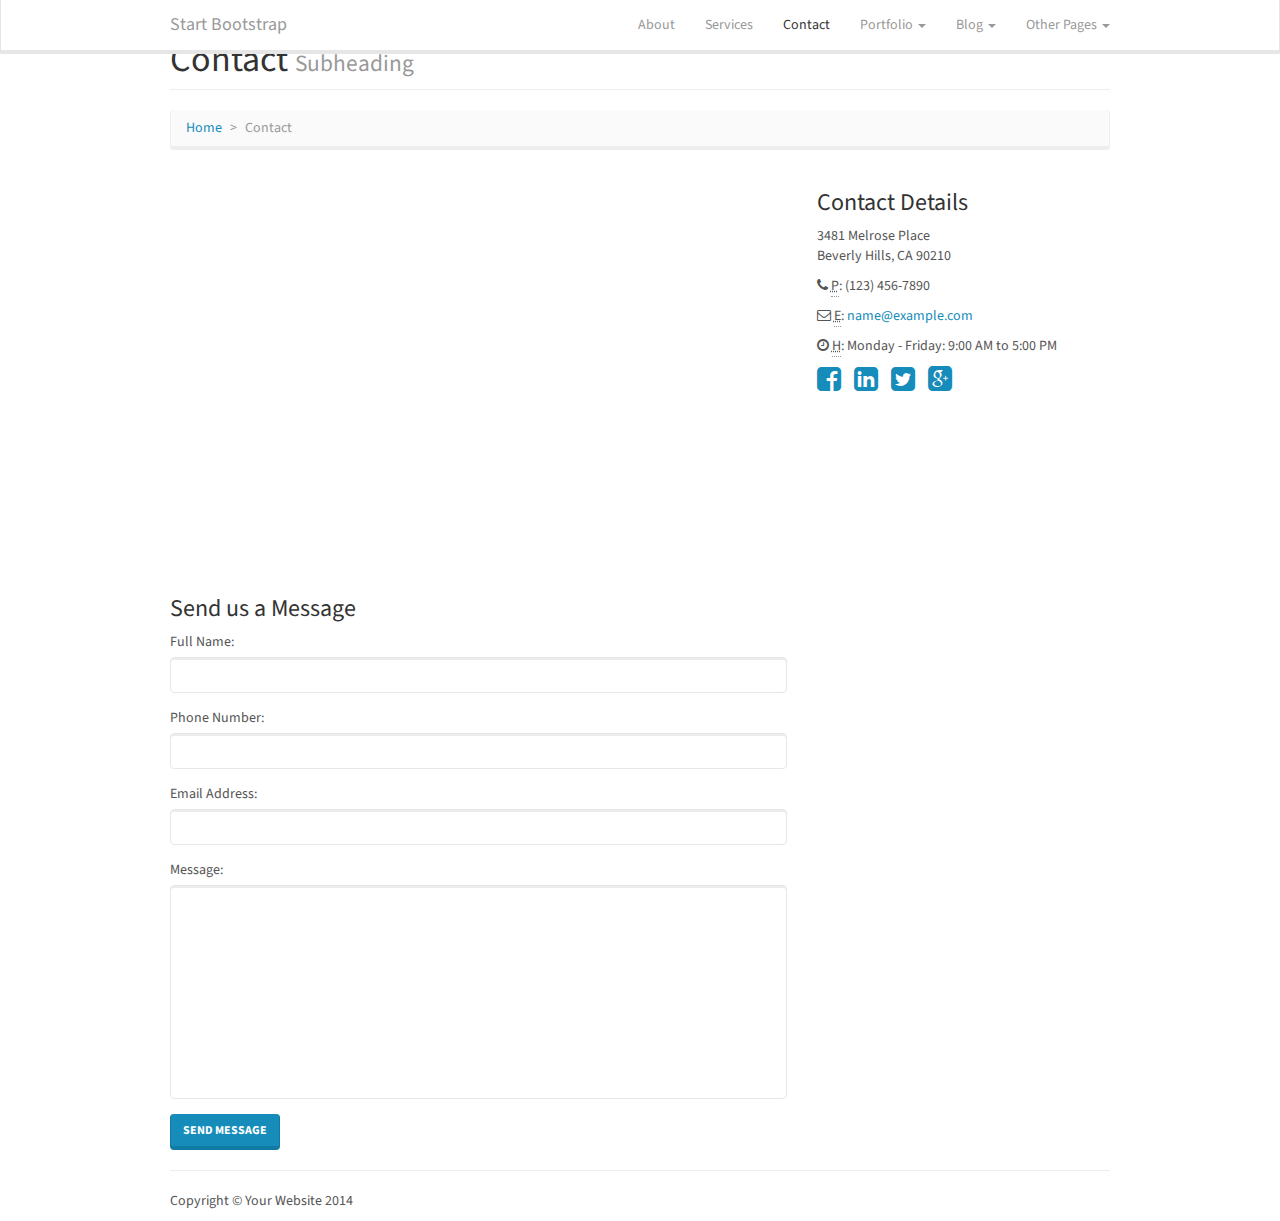
<file: contact.html>
<!DOCTYPE html>
<html lang="en">

<head>

    <meta charset="utf-8">
    <meta http-equiv="X-UA-Compatible" content="IE=edge">
    <meta name="viewport" content="width=device-width, initial-scale=1">
    <meta name="description" content="">
    <meta name="author" content="">

    <title>Modern Business - Start Bootstrap Template</title>

    <!-- Bootstrap Core CSS -->
    <link href="css/bootstrap.min.css" rel="stylesheet">

    <!-- Custom CSS -->
    <link href="css/modern-business.css" rel="stylesheet">

    <!-- Custom Fonts -->
    <link href="font-awesome-4.1.0/css/font-awesome.min.css" rel="stylesheet" type="text/css">

    <!-- HTML5 Shim and Respond.js IE8 support of HTML5 elements and media queries -->
    <!-- WARNING: Respond.js doesn't work if you view the page via file:// -->
    <!--[if lt IE 9]>
        <script src="https://oss.maxcdn.com/libs/html5shiv/3.7.0/html5shiv.js"></script>
        <script src="https://oss.maxcdn.com/libs/respond.js/1.4.2/respond.min.js"></script>
    <![endif]-->

</head>

<body>

    <!-- Navigation -->
    <nav class="navbar navbar-inverse navbar-fixed-top" role="navigation">
        <div class="container">
            <!-- Brand and toggle get grouped for better mobile display -->
            <div class="navbar-header">
                <button type="button" class="navbar-toggle" data-toggle="collapse" data-target="#bs-example-navbar-collapse-1">
                    <span class="sr-only">Toggle navigation</span>
                    <span class="icon-bar"></span>
                    <span class="icon-bar"></span>
                    <span class="icon-bar"></span>
                </button>
                <a class="navbar-brand" href="index.html">Start Bootstrap</a>
            </div>
            <!-- Collect the nav links, forms, and other content for toggling -->
            <div class="collapse navbar-collapse" id="bs-example-navbar-collapse-1">
                <ul class="nav navbar-nav navbar-right">
                    <li>
                        <a href="about.html">About</a>
                    </li>
                    <li>
                        <a href="services.html">Services</a>
                    </li>
                    <li class="active">
                        <a href="contact.html">Contact</a>
                    </li>
                    <li class="dropdown">
                        <a href="#" class="dropdown-toggle" data-toggle="dropdown">Portfolio <b class="caret"></b></a>
                        <ul class="dropdown-menu">
                            <li>
                                <a href="portfolio-1-col.html">1 Column Portfolio</a>
                            </li>
                            <li>
                                <a href="portfolio-2-col.html">2 Column Portfolio</a>
                            </li>
                            <li>
                                <a href="portfolio-3-col.html">3 Column Portfolio</a>
                            </li>
                            <li>
                                <a href="portfolio-4-col.html">4 Column Portfolio</a>
                            </li>
                            <li>
                                <a href="portfolio-item.html">Single Portfolio Item</a>
                            </li>
                        </ul>
                    </li>
                    <li class="dropdown">
                        <a href="#" class="dropdown-toggle" data-toggle="dropdown">Blog <b class="caret"></b></a>
                        <ul class="dropdown-menu">
                            <li>
                                <a href="blog-home-1.html">Blog Home 1</a>
                            </li>
                            <li>
                                <a href="blog-home-2.html">Blog Home 2</a>
                            </li>
                            <li>
                                <a href="blog-post.html">Blog Post</a>
                            </li>
                        </ul>
                    </li>
                    <li class="dropdown">
                        <a href="#" class="dropdown-toggle" data-toggle="dropdown">Other Pages <b class="caret"></b></a>
                        <ul class="dropdown-menu">
                            <li>
                                <a href="full-width.html">Full Width Page</a>
                            </li>
                            <li>
                                <a href="sidebar.html">Sidebar Page</a>
                            </li>
                            <li>
                                <a href="faq.html">FAQ</a>
                            </li>
                            <li>
                                <a href="404.html">404</a>
                            </li>
                            <li>
                                <a href="pricing.html">Pricing Table</a>
                            </li>
                        </ul>
                    </li>
                </ul>
            </div>
            <!-- /.navbar-collapse -->
        </div>
        <!-- /.container -->
    </nav>

    <!-- Page Content -->
    <div class="container">

        <!-- Page Heading/Breadcrumbs -->
        <div class="row">
            <div class="col-lg-12">
                <h1 class="page-header">Contact
                    <small>Subheading</small>
                </h1>
                <ol class="breadcrumb">
                    <li><a href="index.html">Home</a>
                    </li>
                    <li class="active">Contact</li>
                </ol>
            </div>
        </div>
        <!-- /.row -->

        <!-- Content Row -->
        <div class="row">
            <!-- Map Column -->
            <div class="col-md-8">
                <!-- Embedded Google Map -->
                <iframe width="100%" height="400px" frameborder="0" scrolling="no" marginheight="0" marginwidth="0" src="http://maps.google.com/maps?hl=en&amp;ie=UTF8&amp;ll=37.0625,-95.677068&amp;spn=56.506174,79.013672&amp;t=m&amp;z=4&amp;output=embed"></iframe>
            </div>
            <!-- Contact Details Column -->
            <div class="col-md-4">
                <h3>Contact Details</h3>
                <p>
                    3481 Melrose Place<br>Beverly Hills, CA 90210<br>
                </p>
                <p><i class="fa fa-phone"></i> 
                    <abbr title="Phone">P</abbr>: (123) 456-7890</p>
                <p><i class="fa fa-envelope-o"></i> 
                    <abbr title="Email">E</abbr>: <a href="mailto:name@example.com">name@example.com</a>
                </p>
                <p><i class="fa fa-clock-o"></i> 
                    <abbr title="Hours">H</abbr>: Monday - Friday: 9:00 AM to 5:00 PM</p>
                <ul class="list-unstyled list-inline list-social-icons">
                    <li>
                        <a href="#"><i class="fa fa-facebook-square fa-2x"></i></a>
                    </li>
                    <li>
                        <a href="#"><i class="fa fa-linkedin-square fa-2x"></i></a>
                    </li>
                    <li>
                        <a href="#"><i class="fa fa-twitter-square fa-2x"></i></a>
                    </li>
                    <li>
                        <a href="#"><i class="fa fa-google-plus-square fa-2x"></i></a>
                    </li>
                </ul>
            </div>
        </div>
        <!-- /.row -->

        <!-- Contact Form -->
        <!-- In order to set the email address and subject line for the contact form go to the bin/contact_me.php file. -->
        <div class="row">
            <div class="col-md-8">
                <h3>Send us a Message</h3>
                <form name="sentMessage" id="contactForm" novalidate>
                    <div class="control-group form-group">
                        <div class="controls">
                            <label>Full Name:</label>
                            <input type="text" class="form-control" id="name" required data-validation-required-message="Please enter your name.">
                            <p class="help-block"></p>
                        </div>
                    </div>
                    <div class="control-group form-group">
                        <div class="controls">
                            <label>Phone Number:</label>
                            <input type="tel" class="form-control" id="phone" required data-validation-required-message="Please enter your phone number.">
                        </div>
                    </div>
                    <div class="control-group form-group">
                        <div class="controls">
                            <label>Email Address:</label>
                            <input type="email" class="form-control" id="email" required data-validation-required-message="Please enter your email address.">
                        </div>
                    </div>
                    <div class="control-group form-group">
                        <div class="controls">
                            <label>Message:</label>
                            <textarea rows="10" cols="100" class="form-control" id="message" required data-validation-required-message="Please enter your message" maxlength="999" style="resize:none"></textarea>
                        </div>
                    </div>
                    <div id="success"></div>
                    <!-- For success/fail messages -->
                    <button type="submit" class="btn btn-primary">Send Message</button>
                </form>
            </div>

        </div>
        <!-- /.row -->

        <hr>

        <!-- Footer -->
        <footer>
            <div class="row">
                <div class="col-lg-12">
                    <p>Copyright &copy; Your Website 2014</p>
                </div>
            </div>
        </footer>

    </div>
    <!-- /.container -->

    <!-- jQuery Version 1.11.0 -->
    <script src="js/jquery-1.11.0.js"></script>

    <!-- Bootstrap Core JavaScript -->
    <script src="js/bootstrap.min.js"></script>

    <!-- Contact Form JavaScript -->
    <!-- Do not edit these files! In order to set the email address and subject line for the contact form go to the bin/contact_me.php file. -->
    <script src="js/jqBootstrapValidation.js"></script>
    <script src="js/contact_me.js"></script>

</body>

</html>
</file>
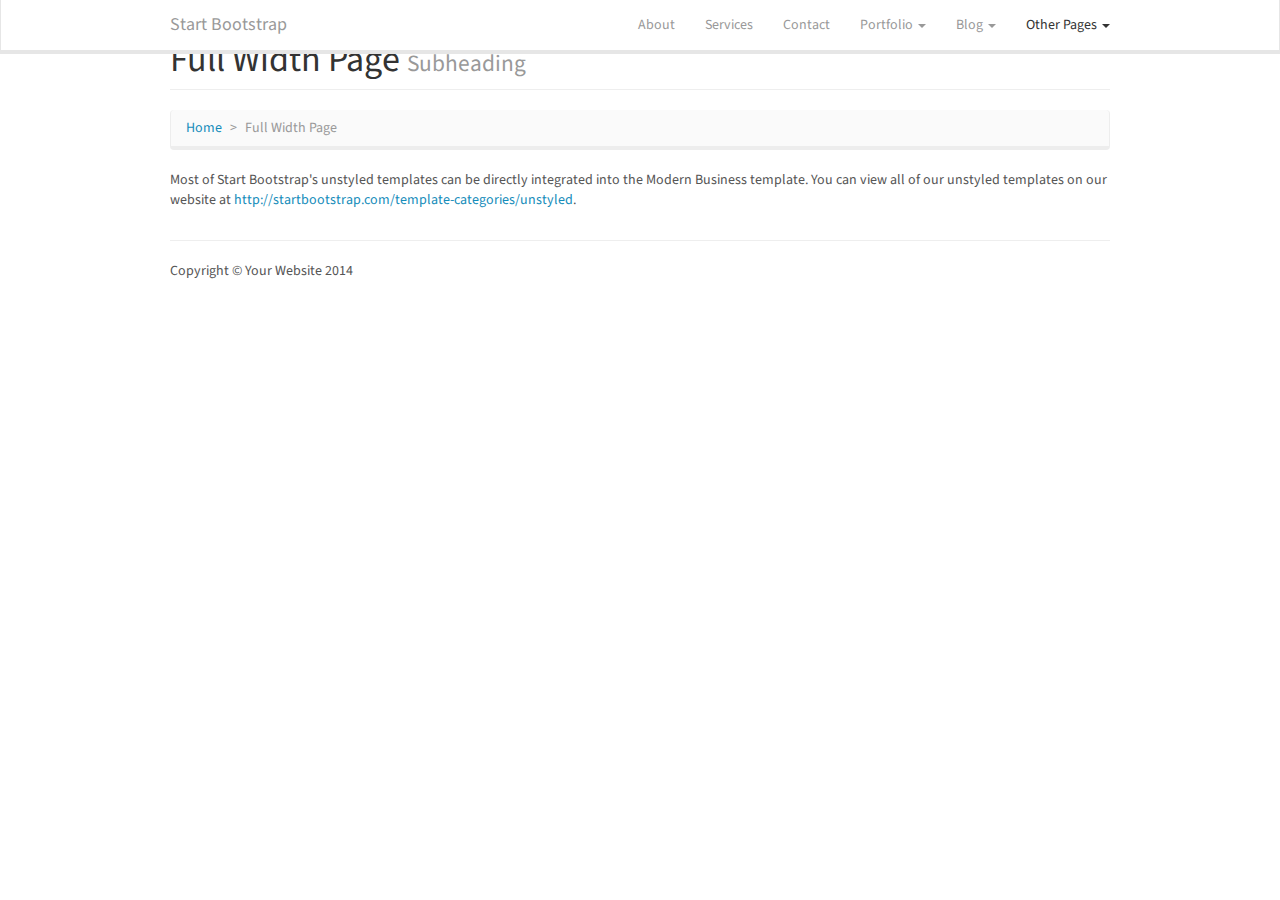
<file: full-width.html>
<!DOCTYPE html>
<html lang="en">

<head>

    <meta charset="utf-8">
    <meta http-equiv="X-UA-Compatible" content="IE=edge">
    <meta name="viewport" content="width=device-width, initial-scale=1">
    <meta name="description" content="">
    <meta name="author" content="">

    <title>Modern Business - Start Bootstrap Template</title>

    <!-- Bootstrap Core CSS -->
    <link href="css/bootstrap.min.css" rel="stylesheet">

    <!-- Custom CSS -->
    <link href="css/modern-business.css" rel="stylesheet">

    <!-- Custom Fonts -->
    <link href="font-awesome-4.1.0/css/font-awesome.min.css" rel="stylesheet" type="text/css">

    <!-- HTML5 Shim and Respond.js IE8 support of HTML5 elements and media queries -->
    <!-- WARNING: Respond.js doesn't work if you view the page via file:// -->
    <!--[if lt IE 9]>
        <script src="https://oss.maxcdn.com/libs/html5shiv/3.7.0/html5shiv.js"></script>
        <script src="https://oss.maxcdn.com/libs/respond.js/1.4.2/respond.min.js"></script>
    <![endif]-->

</head>

<body>

    <!-- Navigation -->
    <nav class="navbar navbar-inverse navbar-fixed-top" role="navigation">
        <div class="container">
            <!-- Brand and toggle get grouped for better mobile display -->
            <div class="navbar-header">
                <button type="button" class="navbar-toggle" data-toggle="collapse" data-target="#bs-example-navbar-collapse-1">
                    <span class="sr-only">Toggle navigation</span>
                    <span class="icon-bar"></span>
                    <span class="icon-bar"></span>
                    <span class="icon-bar"></span>
                </button>
                <a class="navbar-brand" href="index.html">Start Bootstrap</a>
            </div>
            <!-- Collect the nav links, forms, and other content for toggling -->
            <div class="collapse navbar-collapse" id="bs-example-navbar-collapse-1">
                <ul class="nav navbar-nav navbar-right">
                    <li>
                        <a href="about.html">About</a>
                    </li>
                    <li>
                        <a href="services.html">Services</a>
                    </li>
                    <li>
                        <a href="contact.html">Contact</a>
                    </li>
                    <li class="dropdown">
                        <a href="#" class="dropdown-toggle" data-toggle="dropdown">Portfolio <b class="caret"></b></a>
                        <ul class="dropdown-menu">
                            <li>
                                <a href="portfolio-1-col.html">1 Column Portfolio</a>
                            </li>
                            <li>
                                <a href="portfolio-2-col.html">2 Column Portfolio</a>
                            </li>
                            <li>
                                <a href="portfolio-3-col.html">3 Column Portfolio</a>
                            </li>
                            <li>
                                <a href="portfolio-4-col.html">4 Column Portfolio</a>
                            </li>
                            <li>
                                <a href="portfolio-item.html">Single Portfolio Item</a>
                            </li>
                        </ul>
                    </li>
                    <li class="dropdown">
                        <a href="#" class="dropdown-toggle" data-toggle="dropdown">Blog <b class="caret"></b></a>
                        <ul class="dropdown-menu">
                            <li>
                                <a href="blog-home-1.html">Blog Home 1</a>
                            </li>
                            <li>
                                <a href="blog-home-2.html">Blog Home 2</a>
                            </li>
                            <li>
                                <a href="blog-post.html">Blog Post</a>
                            </li>
                        </ul>
                    </li>
                    <li class="dropdown active">
                        <a href="#" class="dropdown-toggle" data-toggle="dropdown">Other Pages <b class="caret"></b></a>
                        <ul class="dropdown-menu">
                            <li class="active">
                                <a href="full-width.html">Full Width Page</a>
                            </li>
                            <li>
                                <a href="sidebar.html">Sidebar Page</a>
                            </li>
                            <li>
                                <a href="faq.html">FAQ</a>
                            </li>
                            <li>
                                <a href="404.html">404</a>
                            </li>
                            <li>
                                <a href="pricing.html">Pricing Table</a>
                            </li>
                        </ul>
                    </li>
                </ul>
            </div>
            <!-- /.navbar-collapse -->
        </div>
        <!-- /.container -->
    </nav>

    <!-- Page Content -->
    <div class="container">

        <!-- Page Heading/Breadcrumbs -->
        <div class="row">
            <div class="col-lg-12">
                <h1 class="page-header">Full Width Page
                    <small>Subheading</small>
                </h1>
                <ol class="breadcrumb">
                    <li><a href="index.html">Home</a>
                    </li>
                    <li class="active">Full Width Page</li>
                </ol>
            </div>
        </div>
        <!-- /.row -->

        <!-- Content Row -->
        <div class="row">
            <div class="col-lg-12">
                <p>Most of Start Bootstrap's unstyled templates can be directly integrated into the Modern Business template. You can view all of our unstyled templates on our website at <a href="http://startbootstrap.com/template-categories/unstyled">http://startbootstrap.com/template-categories/unstyled</a>.</p>
            </div>
        </div>
        <!-- /.row -->

        <hr>

        <!-- Footer -->
        <footer>
            <div class="row">
                <div class="col-lg-12">
                    <p>Copyright &copy; Your Website 2014</p>
                </div>
            </div>
        </footer>

    </div>
    <!-- /.container -->

    <!-- jQuery Version 1.11.0 -->
    <script src="js/jquery-1.11.0.js"></script>

    <!-- Bootstrap Core JavaScript -->
    <script src="js/bootstrap.min.js"></script>

</body>

</html>
</file>
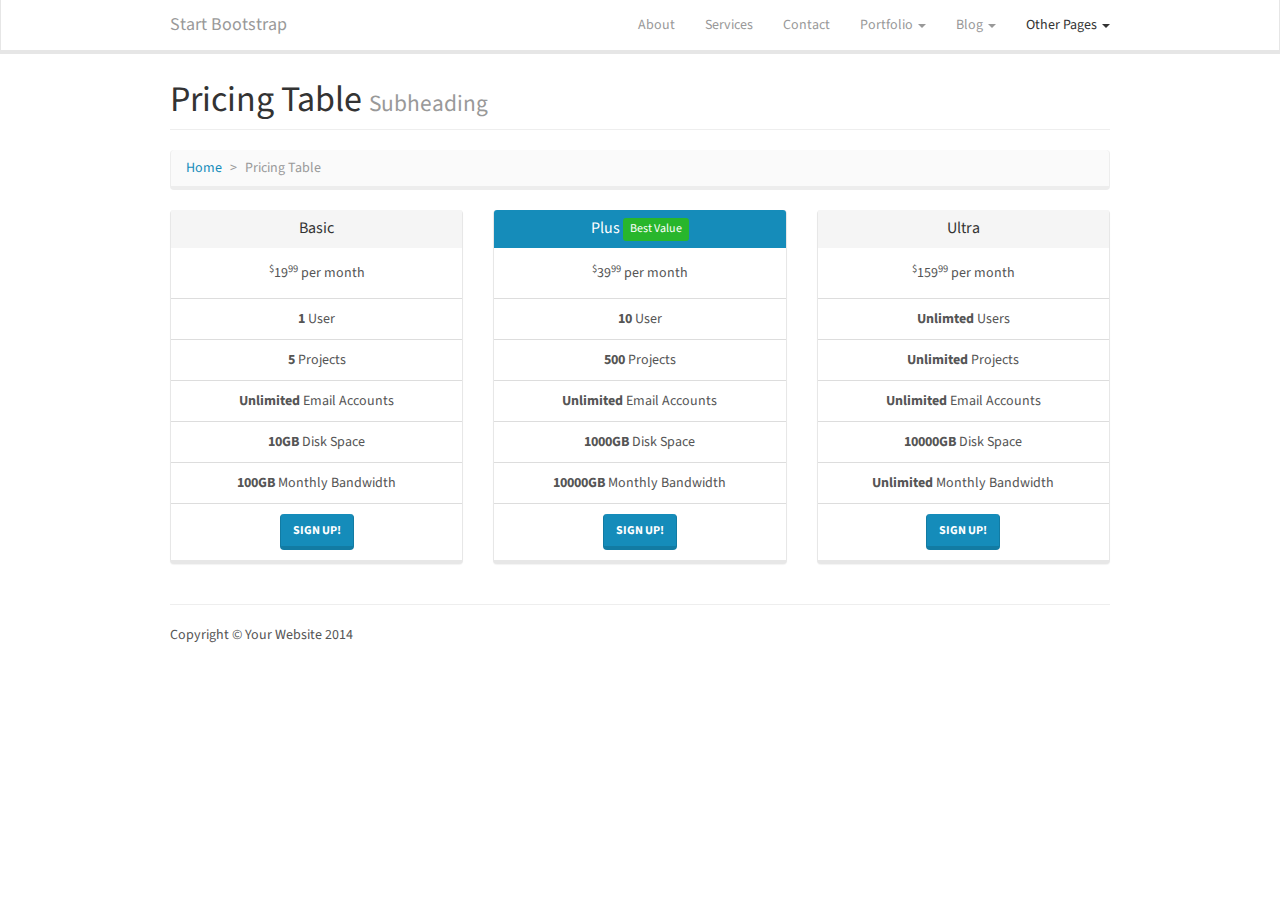
<file: pricing.html>
<!DOCTYPE html>
<html lang="en">

<head>

    <meta charset="utf-8">
    <meta http-equiv="X-UA-Compatible" content="IE=edge">
    <meta name="viewport" content="width=device-width, initial-scale=1">
    <meta name="description" content="">
    <meta name="author" content="">

    <title>Modern Business - Start Bootstrap Template</title>

    <!-- Bootstrap Core CSS -->
    <link href="css/bootstrap.min.css" rel="stylesheet">

    <!-- Custom CSS -->
    <link href="css/modern-business.css" rel="stylesheet">

    <!-- Custom Fonts -->
    <link href="font-awesome-4.1.0/css/font-awesome.min.css" rel="stylesheet" type="text/css">

    <!-- HTML5 Shim and Respond.js IE8 support of HTML5 elements and media queries -->
    <!-- WARNING: Respond.js doesn't work if you view the page via file:// -->
    <!--[if lt IE 9]>
        <script src="https://oss.maxcdn.com/libs/html5shiv/3.7.0/html5shiv.js"></script>
        <script src="https://oss.maxcdn.com/libs/respond.js/1.4.2/respond.min.js"></script>
    <![endif]-->

</head>

<body>

    <!-- Navigation -->
    <nav class="navbar navbar-inverse navbar-fixed-top" role="navigation">
        <div class="container">
            <!-- Brand and toggle get grouped for better mobile display -->
            <div class="navbar-header">
                <button type="button" class="navbar-toggle" data-toggle="collapse" data-target="#bs-example-navbar-collapse-1">
                    <span class="sr-only">Toggle navigation</span>
                    <span class="icon-bar"></span>
                    <span class="icon-bar"></span>
                    <span class="icon-bar"></span>
                </button>
                <a class="navbar-brand" href="index.html">Start Bootstrap</a>
            </div>
            <!-- Collect the nav links, forms, and other content for toggling -->
            <div class="collapse navbar-collapse" id="bs-example-navbar-collapse-1">
                <ul class="nav navbar-nav navbar-right">
                    <li>
                        <a href="about.html">About</a>
                    </li>
                    <li>
                        <a href="services.html">Services</a>
                    </li>
                    <li>
                        <a href="contact.html">Contact</a>
                    </li>
                    <li class="dropdown">
                        <a href="#" class="dropdown-toggle" data-toggle="dropdown">Portfolio <b class="caret"></b></a>
                        <ul class="dropdown-menu">
                            <li>
                                <a href="portfolio-1-col.html">1 Column Portfolio</a>
                            </li>
                            <li>
                                <a href="portfolio-2-col.html">2 Column Portfolio</a>
                            </li>
                            <li>
                                <a href="portfolio-3-col.html">3 Column Portfolio</a>
                            </li>
                            <li>
                                <a href="portfolio-4-col.html">4 Column Portfolio</a>
                            </li>
                            <li>
                                <a href="portfolio-item.html">Single Portfolio Item</a>
                            </li>
                        </ul>
                    </li>
                    <li class="dropdown">
                        <a href="#" class="dropdown-toggle" data-toggle="dropdown">Blog <b class="caret"></b></a>
                        <ul class="dropdown-menu">
                            <li>
                                <a href="blog-home-1.html">Blog Home 1</a>
                            </li>
                            <li>
                                <a href="blog-home-2.html">Blog Home 2</a>
                            </li>
                            <li>
                                <a href="blog-post.html">Blog Post</a>
                            </li>
                        </ul>
                    </li>
                    <li class="dropdown active">
                        <a href="#" class="dropdown-toggle" data-toggle="dropdown">Other Pages <b class="caret"></b></a>
                        <ul class="dropdown-menu">
                            <li>
                                <a href="full-width.html">Full Width Page</a>
                            </li>
                            <li>
                                <a href="sidebar.html">Sidebar Page</a>
                            </li>
                            <li>
                                <a href="faq.html">FAQ</a>
                            </li>
                            <li>
                                <a href="404.html">404</a>
                            </li>
                            <li class="active">
                                <a href="pricing.html">Pricing Table</a>
                            </li>
                        </ul>
                    </li>
                </ul>
            </div>
            <!-- /.navbar-collapse -->
        </div>
        <!-- /.container -->
    </nav>

    <!-- Page Content -->
    <div class="container">

        <!-- Page Heading/Breadcrumbs -->
        <div class="row">
            <div class="col-lg-12"><br><br>
                <h1 class="page-header">Pricing Table
                    <small>Subheading</small>
                </h1>
                <ol class="breadcrumb">
                    <li><a href="index.html">Home</a>
                    </li>
                    <li class="active">Pricing Table</li>
                </ol>
            </div>
        </div>
        <!-- /.row -->

        <!-- Content Row -->
        <div class="row">
            <div class="col-md-4">
                <div class="panel panel-default text-center">
                    <div class="panel-heading">
                        <h3 class="panel-title">Basic</h3>
                    </div>
                    <div class="panel-body">
                        <span class="price"><sup>$</sup>19<sup>99</sup></span>
                        <span class="period">per month</span>
                    </div>
                    <ul class="list-group">
                        <li class="list-group-item"><strong>1</strong> User</li>
                        <li class="list-group-item"><strong>5</strong> Projects</li>
                        <li class="list-group-item"><strong>Unlimited</strong> Email Accounts</li>
                        <li class="list-group-item"><strong>10GB</strong> Disk Space</li>
                        <li class="list-group-item"><strong>100GB</strong> Monthly Bandwidth</li>
                        <li class="list-group-item"><a href="#" class="btn btn-primary">Sign Up!</a>
                        </li>
                    </ul>
                </div>
            </div>
            <div class="col-md-4">
                <div class="panel panel-primary text-center">
                    <div class="panel-heading">
                        <h3 class="panel-title">Plus <span class="label label-success">Best Value</span></h3>
                    </div>
                    <div class="panel-body">
                        <span class="price"><sup>$</sup>39<sup>99</sup></span>
                        <span class="period">per month</span>
                    </div>
                    <ul class="list-group">
                        <li class="list-group-item"><strong>10</strong> User</li>
                        <li class="list-group-item"><strong>500</strong> Projects</li>
                        <li class="list-group-item"><strong>Unlimited</strong> Email Accounts</li>
                        <li class="list-group-item"><strong>1000GB</strong> Disk Space</li>
                        <li class="list-group-item"><strong>10000GB</strong> Monthly Bandwidth</li>
                        <li class="list-group-item"><a href="#" class="btn btn-primary">Sign Up!</a>
                        </li>
                    </ul>
                </div>
            </div>
            <div class="col-md-4">
                <div class="panel panel-default text-center">
                    <div class="panel-heading">
                        <h3 class="panel-title">Ultra</h3>
                    </div>
                    <div class="panel-body">
                        <span class="price"><sup>$</sup>159<sup>99</sup></span>
                        <span class="period">per month</span>
                    </div>
                    <ul class="list-group">
                        <li class="list-group-item"><strong>Unlimted</strong> Users</li>
                        <li class="list-group-item"><strong>Unlimited</strong> Projects</li>
                        <li class="list-group-item"><strong>Unlimited</strong> Email Accounts</li>
                        <li class="list-group-item"><strong>10000GB</strong> Disk Space</li>
                        <li class="list-group-item"><strong>Unlimited</strong> Monthly Bandwidth</li>
                        <li class="list-group-item"><a href="#" class="btn btn-primary">Sign Up!</a>
                        </li>
                    </ul>
                </div>
            </div>
        </div>
        <!-- /.row -->

        <hr>

        <!-- Footer -->
        <footer>
            <div class="row">
                <div class="col-lg-12">
                    <p>Copyright &copy; Your Website 2014</p>
                </div>
            </div>
        </footer>

    </div>
    <!-- /.container -->

    <!-- jQuery Version 1.11.0 -->
    <script src="js/jquery-1.11.0.js"></script>

    <!-- Bootstrap Core JavaScript -->
    <script src="js/bootstrap.min.js"></script>

</body>

</html>
</file>
<file: css/modern-business.css>
@import url("//fonts.googleapis.com/css?family=Source+Sans+Pro:300,400,700,400italic");
/*!
 * Bootswatch v3.2.0
 * Homepage: http://bootswatch.com
 * Copyright 2012-2014 Thomas Park
 * Licensed under MIT
 * Based on Bootstrap
*/
/*! normalize.css v3.0.1 | MIT License | git.io/normalize */
html {
  font-family: sans-serif;
  -ms-text-size-adjust: 100%;
  -webkit-text-size-adjust: 100%;
}
body {
  margin: 0;
}
article,
aside,
details,
figcaption,
figure,
footer,
header,
hgroup,
main,
nav,
section,
summary {
  display: block;
}
audio,
canvas,
progress,
video {
  display: inline-block;
  vertical-align: baseline;
}
audio:not([controls]) {
  display: none;
  height: 0;
}
[hidden],
template {
  display: none;
}
a {
  background: transparent;
}
a:active,
a:hover {
  outline: 0;
}
abbr[title] {
  border-bottom: 1px dotted;
}
b,
strong {
  font-weight: bold;
}
dfn {
  font-style: italic;
}
h1 {
  font-size: 2em;
  margin: 0.67em 0;
}
mark {
  background: #ff0;
  color: #000;
}
small {
  font-size: 80%;
}
sub,
sup {
  font-size: 75%;
  line-height: 0;
  position: relative;
  vertical-align: baseline;
}
sup {
  top: -0.5em;
}
sub {
  bottom: -0.25em;
}
img {
  border: 0;
}
svg:not(:root) {
  overflow: hidden;
}
figure {
  margin: 1em 40px;
}
hr {
  -moz-box-sizing: content-box;
  box-sizing: content-box;
  height: 0;
}
pre {
  overflow: auto;
}
code,
kbd,
pre,
samp {
  font-family: monospace, monospace;
  font-size: 1em;
}
button,
input,
optgroup,
select,
textarea {
  color: inherit;
  font: inherit;
  margin: 0;
}
button {
  overflow: visible;
}
button,
select {
  text-transform: none;
}
button,
html input[type="button"],
input[type="reset"],
input[type="submit"] {
  -webkit-appearance: button;
  cursor: pointer;
}
button[disabled],
html input[disabled] {
  cursor: default;
}
button::-moz-focus-inner,
input::-moz-focus-inner {
  border: 0;
  padding: 0;
}
input {
  line-height: normal;
}
input[type="checkbox"],
input[type="radio"] {
  box-sizing: border-box;
  padding: 0;
}
input[type="number"]::-webkit-inner-spin-button,
input[type="number"]::-webkit-outer-spin-button {
  height: auto;
}
input[type="search"] {
  -webkit-appearance: textfield;
  -moz-box-sizing: content-box;
  -webkit-box-sizing: content-box;
  box-sizing: content-box;
}
input[type="search"]::-webkit-search-cancel-button,
input[type="search"]::-webkit-search-decoration {
  -webkit-appearance: none;
}
fieldset {
  border: 1px solid #c0c0c0;
  margin: 0 2px;
  padding: 0.35em 0.625em 0.75em;
}
legend {
  border: 0;
  padding: 0;
}
textarea {
  overflow: auto;
}
optgroup {
  font-weight: bold;
}
table {
  border-collapse: collapse;
  border-spacing: 0;
}
td,
th {
  padding: 0;
}
@media print {
  * {
    text-shadow: none !important;
    color: #000 !important;
    background: transparent !important;
    box-shadow: none !important;
  }
  a,
  a:visited {
    text-decoration: underline;
  }
  a[href]:after {
    content: " (" attr(href) ")";
  }
  abbr[title]:after {
    content: " (" attr(title) ")";
  }
  a[href^="javascript:"]:after,
  a[href^="#"]:after {
    content: "";
  }
  pre,
  blockquote {
    border: 1px solid #999;
    page-break-inside: avoid;
  }
  thead {
    display: table-header-group;
  }
  tr,
  img {
    page-break-inside: avoid;
  }
  img {
    max-width: 100% !important;
  }
  p,
  h2,
  h3 {
    orphans: 3;
    widows: 3;
  }
  h2,
  h3 {
    page-break-after: avoid;
  }
  select {
    background: #fff !important;
  }
  .navbar {
    display: none;
  }
  .table td,
  .table th {
    background-color: #fff !important;
  }
  .btn > .caret,
  .dropup > .btn > .caret {
    border-top-color: #000 !important;
  }
  .label {
    border: 1px solid #000;
  }
  .table {
    border-collapse: collapse !important;
  }
  .table-bordered th,
  .table-bordered td {
    border: 1px solid #ddd !important;
  }
}
@font-face {
  font-family: 'Glyphicons Halflings';
  src: url('../fonts/glyphicons-halflings-regular.eot');
  src: url('../fonts/glyphicons-halflings-regular.eot?#iefix') format('embedded-opentype'), url('../fonts/glyphicons-halflings-regular.woff') format('woff'), url('../fonts/glyphicons-halflings-regular.ttf') format('truetype'), url('../fonts/glyphicons-halflings-regular.svg#glyphicons_halflingsregular') format('svg');
}
.glyphicon {
  position: relative;
  top: 1px;
  display: inline-block;
  font-family: 'Glyphicons Halflings';
  font-style: normal;
  font-weight: normal;
  line-height: 1;
  -webkit-font-smoothing: antialiased;
  -moz-osx-font-smoothing: grayscale;
}
.glyphicon-asterisk:before {
  content: "\2a";
}
.glyphicon-plus:before {
  content: "\2b";
}
.glyphicon-euro:before {
  content: "\20ac";
}
.glyphicon-minus:before {
  content: "\2212";
}
.glyphicon-cloud:before {
  content: "\2601";
}
.glyphicon-envelope:before {
  content: "\2709";
}
.glyphicon-pencil:before {
  content: "\270f";
}
.glyphicon-glass:before {
  content: "\e001";
}
.glyphicon-music:before {
  content: "\e002";
}
.glyphicon-search:before {
  content: "\e003";
}
.glyphicon-heart:before {
  content: "\e005";
}
.glyphicon-star:before {
  content: "\e006";
}
.glyphicon-star-empty:before {
  content: "\e007";
}
.glyphicon-user:before {
  content: "\e008";
}
.glyphicon-film:before {
  content: "\e009";
}
.glyphicon-th-large:before {
  content: "\e010";
}
.glyphicon-th:before {
  content: "\e011";
}
.glyphicon-th-list:before {
  content: "\e012";
}
.glyphicon-ok:before {
  content: "\e013";
}
.glyphicon-remove:before {
  content: "\e014";
}
.glyphicon-zoom-in:before {
  content: "\e015";
}
.glyphicon-zoom-out:before {
  content: "\e016";
}
.glyphicon-off:before {
  content: "\e017";
}
.glyphicon-signal:before {
  content: "\e018";
}
.glyphicon-cog:before {
  content: "\e019";
}
.glyphicon-trash:before {
  content: "\e020";
}
.glyphicon-home:before {
  content: "\e021";
}
.glyphicon-file:before {
  content: "\e022";
}
.glyphicon-time:before {
  content: "\e023";
}
.glyphicon-road:before {
  content: "\e024";
}
.glyphicon-download-alt:before {
  content: "\e025";
}
.glyphicon-download:before {
  content: "\e026";
}
.glyphicon-upload:before {
  content: "\e027";
}
.glyphicon-inbox:before {
  content: "\e028";
}
.glyphicon-play-circle:before {
  content: "\e029";
}
.glyphicon-repeat:before {
  content: "\e030";
}
.glyphicon-refresh:before {
  content: "\e031";
}
.glyphicon-list-alt:before {
  content: "\e032";
}
.glyphicon-lock:before {
  content: "\e033";
}
.glyphicon-flag:before {
  content: "\e034";
}
.glyphicon-headphones:before {
  content: "\e035";
}
.glyphicon-volume-off:before {
  content: "\e036";
}
.glyphicon-volume-down:before {
  content: "\e037";
}
.glyphicon-volume-up:before {
  content: "\e038";
}
.glyphicon-qrcode:before {
  content: "\e039";
}
.glyphicon-barcode:before {
  content: "\e040";
}
.glyphicon-tag:before {
  content: "\e041";
}
.glyphicon-tags:before {
  content: "\e042";
}
.glyphicon-book:before {
  content: "\e043";
}
.glyphicon-bookmark:before {
  content: "\e044";
}
.glyphicon-print:before {
  content: "\e045";
}
.glyphicon-camera:before {
  content: "\e046";
}
.glyphicon-font:before {
  content: "\e047";
}
.glyphicon-bold:before {
  content: "\e048";
}
.glyphicon-italic:before {
  content: "\e049";
}
.glyphicon-text-height:before {
  content: "\e050";
}
.glyphicon-text-width:before {
  content: "\e051";
}
.glyphicon-align-left:before {
  content: "\e052";
}
.glyphicon-align-center:before {
  content: "\e053";
}
.glyphicon-align-right:before {
  content: "\e054";
}
.glyphicon-align-justify:before {
  content: "\e055";
}
.glyphicon-list:before {
  content: "\e056";
}
.glyphicon-indent-left:before {
  content: "\e057";
}
.glyphicon-indent-right:before {
  content: "\e058";
}
.glyphicon-facetime-video:before {
  content: "\e059";
}
.glyphicon-picture:before {
  content: "\e060";
}
.glyphicon-map-marker:before {
  content: "\e062";
}
.glyphicon-adjust:before {
  content: "\e063";
}
.glyphicon-tint:before {
  content: "\e064";
}
.glyphicon-edit:before {
  content: "\e065";
}
.glyphicon-share:before {
  content: "\e066";
}
.glyphicon-check:before {
  content: "\e067";
}
.glyphicon-move:before {
  content: "\e068";
}
.glyphicon-step-backward:before {
  content: "\e069";
}
.glyphicon-fast-backward:before {
  content: "\e070";
}
.glyphicon-backward:before {
  content: "\e071";
}
.glyphicon-play:before {
  content: "\e072";
}
.glyphicon-pause:before {
  content: "\e073";
}
.glyphicon-stop:before {
  content: "\e074";
}
.glyphicon-forward:before {
  content: "\e075";
}
.glyphicon-fast-forward:before {
  content: "\e076";
}
.glyphicon-step-forward:before {
  content: "\e077";
}
.glyphicon-eject:before {
  content: "\e078";
}
.glyphicon-chevron-left:before {
  content: "\e079";
}
.glyphicon-chevron-right:before {
  content: "\e080";
}
.glyphicon-plus-sign:before {
  content: "\e081";
}
.glyphicon-minus-sign:before {
  content: "\e082";
}
.glyphicon-remove-sign:before {
  content: "\e083";
}
.glyphicon-ok-sign:before {
  content: "\e084";
}
.glyphicon-question-sign:before {
  content: "\e085";
}
.glyphicon-info-sign:before {
  content: "\e086";
}
.glyphicon-screenshot:before {
  content: "\e087";
}
.glyphicon-remove-circle:before {
  content: "\e088";
}
.glyphicon-ok-circle:before {
  content: "\e089";
}
.glyphicon-ban-circle:before {
  content: "\e090";
}
.glyphicon-arrow-left:before {
  content: "\e091";
}
.glyphicon-arrow-right:before {
  content: "\e092";
}
.glyphicon-arrow-up:before {
  content: "\e093";
}
.glyphicon-arrow-down:before {
  content: "\e094";
}
.glyphicon-share-alt:before {
  content: "\e095";
}
.glyphicon-resize-full:before {
  content: "\e096";
}
.glyphicon-resize-small:before {
  content: "\e097";
}
.glyphicon-exclamation-sign:before {
  content: "\e101";
}
.glyphicon-gift:before {
  content: "\e102";
}
.glyphicon-leaf:before {
  content: "\e103";
}
.glyphicon-fire:before {
  content: "\e104";
}
.glyphicon-eye-open:before {
  content: "\e105";
}
.glyphicon-eye-close:before {
  content: "\e106";
}
.glyphicon-warning-sign:before {
  content: "\e107";
}
.glyphicon-plane:before {
  content: "\e108";
}
.glyphicon-calendar:before {
  content: "\e109";
}
.glyphicon-random:before {
  content: "\e110";
}
.glyphicon-comment:before {
  content: "\e111";
}
.glyphicon-magnet:before {
  content: "\e112";
}
.glyphicon-chevron-up:before {
  content: "\e113";
}
.glyphicon-chevron-down:before {
  content: "\e114";
}
.glyphicon-retweet:before {
  content: "\e115";
}
.glyphicon-shopping-cart:before {
  content: "\e116";
}
.glyphicon-folder-close:before {
  content: "\e117";
}
.glyphicon-folder-open:before {
  content: "\e118";
}
.glyphicon-resize-vertical:before {
  content: "\e119";
}
.glyphicon-resize-horizontal:before {
  content: "\e120";
}
.glyphicon-hdd:before {
  content: "\e121";
}
.glyphicon-bullhorn:before {
  content: "\e122";
}
.glyphicon-bell:before {
  content: "\e123";
}
.glyphicon-certificate:before {
  content: "\e124";
}
.glyphicon-thumbs-up:before {
  content: "\e125";
}
.glyphicon-thumbs-down:before {
  content: "\e126";
}
.glyphicon-hand-right:before {
  content: "\e127";
}
.glyphicon-hand-left:before {
  content: "\e128";
}
.glyphicon-hand-up:before {
  content: "\e129";
}
.glyphicon-hand-down:before {
  content: "\e130";
}
.glyphicon-circle-arrow-right:before {
  content: "\e131";
}
.glyphicon-circle-arrow-left:before {
  content: "\e132";
}
.glyphicon-circle-arrow-up:before {
  content: "\e133";
}
.glyphicon-circle-arrow-down:before {
  content: "\e134";
}
.glyphicon-globe:before {
  content: "\e135";
}
.glyphicon-wrench:before {
  content: "\e136";
}
.glyphicon-tasks:before {
  content: "\e137";
}
.glyphicon-filter:before {
  content: "\e138";
}
.glyphicon-briefcase:before {
  content: "\e139";
}
.glyphicon-fullscreen:before {
  content: "\e140";
}
.glyphicon-dashboard:before {
  content: "\e141";
}
.glyphicon-paperclip:before {
  content: "\e142";
}
.glyphicon-heart-empty:before {
  content: "\e143";
}
.glyphicon-link:before {
  content: "\e144";
}
.glyphicon-phone:before {
  content: "\e145";
}
.glyphicon-pushpin:before {
  content: "\e146";
}
.glyphicon-usd:before {
  content: "\e148";
}
.glyphicon-gbp:before {
  content: "\e149";
}
.glyphicon-sort:before {
  content: "\e150";
}
.glyphicon-sort-by-alphabet:before {
  content: "\e151";
}
.glyphicon-sort-by-alphabet-alt:before {
  content: "\e152";
}
.glyphicon-sort-by-order:before {
  content: "\e153";
}
.glyphicon-sort-by-order-alt:before {
  content: "\e154";
}
.glyphicon-sort-by-attributes:before {
  content: "\e155";
}
.glyphicon-sort-by-attributes-alt:before {
  content: "\e156";
}
.glyphicon-unchecked:before {
  content: "\e157";
}
.glyphicon-expand:before {
  content: "\e158";
}
.glyphicon-collapse-down:before {
  content: "\e159";
}
.glyphicon-collapse-up:before {
  content: "\e160";
}
.glyphicon-log-in:before {
  content: "\e161";
}
.glyphicon-flash:before {
  content: "\e162";
}
.glyphicon-log-out:before {
  content: "\e163";
}
.glyphicon-new-window:before {
  content: "\e164";
}
.glyphicon-record:before {
  content: "\e165";
}
.glyphicon-save:before {
  content: "\e166";
}
.glyphicon-open:before {
  content: "\e167";
}
.glyphicon-saved:before {
  content: "\e168";
}
.glyphicon-import:before {
  content: "\e169";
}
.glyphicon-export:before {
  content: "\e170";
}
.glyphicon-send:before {
  content: "\e171";
}
.glyphicon-floppy-disk:before {
  content: "\e172";
}
.glyphicon-floppy-saved:before {
  content: "\e173";
}
.glyphicon-floppy-remove:before {
  content: "\e174";
}
.glyphicon-floppy-save:before {
  content: "\e175";
}
.glyphicon-floppy-open:before {
  content: "\e176";
}
.glyphicon-credit-card:before {
  content: "\e177";
}
.glyphicon-transfer:before {
  content: "\e178";
}
.glyphicon-cutlery:before {
  content: "\e179";
}
.glyphicon-header:before {
  content: "\e180";
}
.glyphicon-compressed:before {
  content: "\e181";
}
.glyphicon-earphone:before {
  content: "\e182";
}
.glyphicon-phone-alt:before {
  content: "\e183";
}
.glyphicon-tower:before {
  content: "\e184";
}
.glyphicon-stats:before {
  content: "\e185";
}
.glyphicon-sd-video:before {
  content: "\e186";
}
.glyphicon-hd-video:before {
  content: "\e187";
}
.glyphicon-subtitles:before {
  content: "\e188";
}
.glyphicon-sound-stereo:before {
  content: "\e189";
}
.glyphicon-sound-dolby:before {
  content: "\e190";
}
.glyphicon-sound-5-1:before {
  content: "\e191";
}
.glyphicon-sound-6-1:before {
  content: "\e192";
}
.glyphicon-sound-7-1:before {
  content: "\e193";
}
.glyphicon-copyright-mark:before {
  content: "\e194";
}
.glyphicon-registration-mark:before {
  content: "\e195";
}
.glyphicon-cloud-download:before {
  content: "\e197";
}
.glyphicon-cloud-upload:before {
  content: "\e198";
}
.glyphicon-tree-conifer:before {
  content: "\e199";
}
.glyphicon-tree-deciduous:before {
  content: "\e200";
}
* {
  -webkit-box-sizing: border-box;
  -moz-box-sizing: border-box;
  box-sizing: border-box;
}
*:before,
*:after {
  -webkit-box-sizing: border-box;
  -moz-box-sizing: border-box;
  box-sizing: border-box;
}
html {
  font-size: 10px;
  -webkit-tap-highlight-color: rgba(0, 0, 0, 0);
}
body {
  font-family: "Source Sans Pro", "Helvetica Neue", Helvetica, Arial, sans-serif;
  font-size: 14px;
  line-height: 1.42857143;
  color: #555555;
  background-color: #ffffff;
}
input,
button,
select,
textarea {
  font-family: inherit;
  font-size: inherit;
  line-height: inherit;
}
a {
  color: #158cba;
  text-decoration: none;
}
a:hover,
a:focus {
  color: #158cba;
  text-decoration: underline;
}
a:focus {
  outline: thin dotted;
  outline: 5px auto -webkit-focus-ring-color;
  outline-offset: -2px;
}
figure {
  margin: 0;
}
img {
  vertical-align: middle;
}
.img-responsive,
.thumbnail > img,
.thumbnail a > img,
.carousel-inner > .item > img,
.carousel-inner > .item > a > img {
  display: block;
  width: 100% \9;
  max-width: 100%;
  height: auto;
}
.img-rounded {
  border-radius: 5px;
}
.img-thumbnail {
  padding: 4px;
  line-height: 1.42857143;
  background-color: #ffffff;
  border: 1px solid #eeeeee;
  border-radius: 4px;
  -webkit-transition: all 0.2s ease-in-out;
  -o-transition: all 0.2s ease-in-out;
  transition: all 0.2s ease-in-out;
  display: inline-block;
  width: 100% \9;
  max-width: 100%;
  height: auto;
}
.img-circle {
  border-radius: 50%;
}
hr {
  margin-top: 20px;
  margin-bottom: 20px;
  border: 0;
  border-top: 1px solid #eeeeee;
}
.sr-only {
  position: absolute;
  width: 1px;
  height: 1px;
  margin: -1px;
  padding: 0;
  overflow: hidden;
  clip: rect(0, 0, 0, 0);
  border: 0;
}
.sr-only-focusable:active,
.sr-only-focusable:focus {
  position: static;
  width: auto;
  height: auto;
  margin: 0;
  overflow: visible;
  clip: auto;
}
h1,
h2,
h3,
h4,
h5,
h6,
.h1,
.h2,
.h3,
.h4,
.h5,
.h6 {
  font-family: inherit;
  font-weight: 400;
  line-height: 1.1;
  color: #333333;
}
h1 small,
h2 small,
h3 small,
h4 small,
h5 small,
h6 small,
.h1 small,
.h2 small,
.h3 small,
.h4 small,
.h5 small,
.h6 small,
h1 .small,
h2 .small,
h3 .small,
h4 .small,
h5 .small,
h6 .small,
.h1 .small,
.h2 .small,
.h3 .small,
.h4 .small,
.h5 .small,
.h6 .small {
  font-weight: normal;
  line-height: 1;
  color: #999999;
}
h1,
.h1,
h2,
.h2,
h3,
.h3 {
  margin-top: 20px;
  margin-bottom: 10px;
}
h1 small,
.h1 small,
h2 small,
.h2 small,
h3 small,
.h3 small,
h1 .small,
.h1 .small,
h2 .small,
.h2 .small,
h3 .small,
.h3 .small {
  font-size: 65%;
}
h4,
.h4,
h5,
.h5,
h6,
.h6 {
  margin-top: 10px;
  margin-bottom: 10px;
}
h4 small,
.h4 small,
h5 small,
.h5 small,
h6 small,
.h6 small,
h4 .small,
.h4 .small,
h5 .small,
.h5 .small,
h6 .small,
.h6 .small {
  font-size: 75%;
}
h1,
.h1 {
  font-size: 36px;
}
h2,
.h2 {
  font-size: 30px;
}
h3,
.h3 {
  font-size: 24px;
}
h4,
.h4 {
  font-size: 18px;
}
h5,
.h5 {
  font-size: 14px;
}
h6,
.h6 {
  font-size: 12px;
}
p {
  margin: 0 0 10px;
}
.lead {
  margin-bottom: 20px;
  font-size: 16px;
  font-weight: 300;
  line-height: 1.4;
}
@media (min-width: 768px) {
  .lead {
    font-size: 21px;
  }
}
small,
.small {
  font-size: 85%;
}
cite {
  font-style: normal;
}
mark,
.mark {
  background-color: #ff851b;
  padding: .2em;
}
.text-left {
  text-align: left;
}
.text-right {
  text-align: right;
}
.text-center {
  text-align: center;
}
.text-justify {
  text-align: justify;
}
.text-nowrap {
  white-space: nowrap;
}
.text-lowercase {
  text-transform: lowercase;
}
.text-uppercase {
  text-transform: uppercase;
}
.text-capitalize {
  text-transform: capitalize;
}
.text-muted {
  color: #999999;
}
.text-primary {
  color: #158cba;
}
a.text-primary:hover {
  color: #106a8c;
}
.text-success {
  color: #ffffff;
}
a.text-success:hover {
  color: #e6e6e6;
}
.text-info {
  color: #ffffff;
}
a.text-info:hover {
  color: #e6e6e6;
}
.text-warning {
  color: #ffffff;
}
a.text-warning:hover {
  color: #e6e6e6;
}
.text-danger {
  color: #ffffff;
}
a.text-danger:hover {
  color: #e6e6e6;
}
.bg-primary {
  color: #fff;
  background-color: #158cba;
}
a.bg-primary:hover {
  background-color: #106a8c;
}
.bg-success {
  background-color: #28b62c;
}
a.bg-success:hover {
  background-color: #1f8c22;
}
.bg-info {
  background-color: #75caeb;
}
a.bg-info:hover {
  background-color: #48b9e5;
}
.bg-warning {
  background-color: #ff851b;
}
a.bg-warning:hover {
  background-color: #e76b00;
}
.bg-danger {
  background-color: #ff4136;
}
a.bg-danger:hover {
  background-color: #ff1103;
}
.page-header {
  padding-bottom: 9px;
  margin: 40px 0 20px;
  border-bottom: 1px solid #eeeeee;
}
ul,
ol {
  margin-top: 0;
  margin-bottom: 10px;
}
ul ul,
ol ul,
ul ol,
ol ol {
  margin-bottom: 0;
}
.list-unstyled {
  padding-left: 0;
  list-style: none;
}
.list-inline {
  padding-left: 0;
  list-style: none;
  margin-left: -5px;
}
.list-inline > li {
  display: inline-block;
  padding-left: 5px;
  padding-right: 5px;
}
dl {
  margin-top: 0;
  margin-bottom: 20px;
}
dt,
dd {
  line-height: 1.42857143;
}
dt {
  font-weight: bold;
}
dd {
  margin-left: 0;
}
@media (min-width: 768px) {
  .dl-horizontal dt {
    float: left;
    width: 160px;
    clear: left;
    text-align: right;
    overflow: hidden;
    text-overflow: ellipsis;
    white-space: nowrap;
  }
  .dl-horizontal dd {
    margin-left: 180px;
  }
}
abbr[title],
abbr[data-original-title] {
  cursor: help;
  border-bottom: 1px dotted #999999;
}
.initialism {
  font-size: 90%;
  text-transform: uppercase;
}
blockquote {
  padding: 10px 20px;
  margin: 0 0 20px;
  font-size: 17.5px;
  border-left: 5px solid #eeeeee;
}
blockquote p:last-child,
blockquote ul:last-child,
blockquote ol:last-child {
  margin-bottom: 0;
}
blockquote footer,
blockquote small,
blockquote .small {
  display: block;
  font-size: 80%;
  line-height: 1.42857143;
  color: #999999;
}
blockquote footer:before,
blockquote small:before,
blockquote .small:before {
  content: '\2014 \00A0';
}
.blockquote-reverse,
blockquote.pull-right {
  padding-right: 15px;
  padding-left: 0;
  border-right: 5px solid #eeeeee;
  border-left: 0;
  text-align: right;
}
.blockquote-reverse footer:before,
blockquote.pull-right footer:before,
.blockquote-reverse small:before,
blockquote.pull-right small:before,
.blockquote-reverse .small:before,
blockquote.pull-right .small:before {
  content: '';
}
.blockquote-reverse footer:after,
blockquote.pull-right footer:after,
.blockquote-reverse small:after,
blockquote.pull-right small:after,
.blockquote-reverse .small:after,
blockquote.pull-right .small:after {
  content: '\00A0 \2014';
}
blockquote:before,
blockquote:after {
  content: "";
}
address {
  margin-bottom: 20px;
  font-style: normal;
  line-height: 1.42857143;
}
code,
kbd,
pre,
samp {
  font-family: Menlo, Monaco, Consolas, "Courier New", monospace;
}
code {
  padding: 2px 4px;
  font-size: 90%;
  color: #c7254e;
  background-color: #f9f2f4;
  border-radius: 4px;
}
kbd {
  padding: 2px 4px;
  font-size: 90%;
  color: #ffffff;
  background-color: #333333;
  border-radius: 2px;
  box-shadow: inset 0 -1px 0 rgba(0, 0, 0, 0.25);
}
kbd kbd {
  padding: 0;
  font-size: 100%;
  box-shadow: none;
}
pre {
  display: block;
  padding: 9.5px;
  margin: 0 0 10px;
  font-size: 13px;
  line-height: 1.42857143;
  word-break: break-all;
  word-wrap: break-word;
  color: #333333;
  background-color: #f5f5f5;
  border: 1px solid #cccccc;
  border-radius: 4px;
}
pre code {
  padding: 0;
  font-size: inherit;
  color: inherit;
  white-space: pre-wrap;
  background-color: transparent;
  border-radius: 0;
}
.pre-scrollable {
  max-height: 340px;
  overflow-y: scroll;
}
.container {
  margin-right: auto;
  margin-left: auto;
  padding-left: 15px;
  padding-right: 15px;
  width: 970px !important;
}
@media (min-width: 768px) {
  .container {
    width: 750px;
  }
}
@media (min-width: 992px) {
  .container {
    width: 970px;
  }
}
@media (min-width: 1200px) {
  .container {
    width: 1170px;
  }
}
.container-fluid {
  margin-right: auto;
  margin-left: auto;
  padding-left: 15px;
  padding-right: 15px;
}
.row {
  margin-left: -15px;
  margin-right: -15px;
}
.col-xs-1, .col-sm-1, .col-md-1, .col-lg-1, .col-xs-2, .col-sm-2, .col-md-2, .col-lg-2, .col-xs-3, .col-sm-3, .col-md-3, .col-lg-3, .col-xs-4, .col-sm-4, .col-md-4, .col-lg-4, .col-xs-5, .col-sm-5, .col-md-5, .col-lg-5, .col-xs-6, .col-sm-6, .col-md-6, .col-lg-6, .col-xs-7, .col-sm-7, .col-md-7, .col-lg-7, .col-xs-8, .col-sm-8, .col-md-8, .col-lg-8, .col-xs-9, .col-sm-9, .col-md-9, .col-lg-9, .col-xs-10, .col-sm-10, .col-md-10, .col-lg-10, .col-xs-11, .col-sm-11, .col-md-11, .col-lg-11, .col-xs-12, .col-sm-12, .col-md-12, .col-lg-12 {
  position: relative;
  min-height: 1px;
  padding-left: 15px;
  padding-right: 15px;
}
.col-xs-1, .col-xs-2, .col-xs-3, .col-xs-4, .col-xs-5, .col-xs-6, .col-xs-7, .col-xs-8, .col-xs-9, .col-xs-10, .col-xs-11, .col-xs-12 {
  float: left;
}
.col-xs-12 {
  width: 100%;
}
.col-xs-11 {
  width: 91.66666667%;
}
.col-xs-10 {
  width: 83.33333333%;
}
.col-xs-9 {
  width: 75%;
}
.col-xs-8 {
  width: 66.66666667%;
}
.col-xs-7 {
  width: 58.33333333%;
}
.col-xs-6 {
  width: 50%;
}
.col-xs-5 {
  width: 41.66666667%;
}
.col-xs-4 {
  width: 33.33333333%;
}
.col-xs-3 {
  width: 25%;
}
.col-xs-2 {
  width: 16.66666667%;
}
.col-xs-1 {
  width: 8.33333333%;
}
.col-xs-pull-12 {
  right: 100%;
}
.col-xs-pull-11 {
  right: 91.66666667%;
}
.col-xs-pull-10 {
  right: 83.33333333%;
}
.col-xs-pull-9 {
  right: 75%;
}
.col-xs-pull-8 {
  right: 66.66666667%;
}
.col-xs-pull-7 {
  right: 58.33333333%;
}
.col-xs-pull-6 {
  right: 50%;
}
.col-xs-pull-5 {
  right: 41.66666667%;
}
.col-xs-pull-4 {
  right: 33.33333333%;
}
.col-xs-pull-3 {
  right: 25%;
}
.col-xs-pull-2 {
  right: 16.66666667%;
}
.col-xs-pull-1 {
  right: 8.33333333%;
}
.col-xs-pull-0 {
  right: auto;
}
.col-xs-push-12 {
  left: 100%;
}
.col-xs-push-11 {
  left: 91.66666667%;
}
.col-xs-push-10 {
  left: 83.33333333%;
}
.col-xs-push-9 {
  left: 75%;
}
.col-xs-push-8 {
  left: 66.66666667%;
}
.col-xs-push-7 {
  left: 58.33333333%;
}
.col-xs-push-6 {
  left: 50%;
}
.col-xs-push-5 {
  left: 41.66666667%;
}
.col-xs-push-4 {
  left: 33.33333333%;
}
.col-xs-push-3 {
  left: 25%;
}
.col-xs-push-2 {
  left: 16.66666667%;
}
.col-xs-push-1 {
  left: 8.33333333%;
}
.col-xs-push-0 {
  left: auto;
}
.col-xs-offset-12 {
  margin-left: 100%;
}
.col-xs-offset-11 {
  margin-left: 91.66666667%;
}
.col-xs-offset-10 {
  margin-left: 83.33333333%;
}
.col-xs-offset-9 {
  margin-left: 75%;
}
.col-xs-offset-8 {
  margin-left: 66.66666667%;
}
.col-xs-offset-7 {
  margin-left: 58.33333333%;
}
.col-xs-offset-6 {
  margin-left: 50%;
}
.col-xs-offset-5 {
  margin-left: 41.66666667%;
}
.col-xs-offset-4 {
  margin-left: 33.33333333%;
}
.col-xs-offset-3 {
  margin-left: 25%;
}
.col-xs-offset-2 {
  margin-left: 16.66666667%;
}
.col-xs-offset-1 {
  margin-left: 8.33333333%;
}
.col-xs-offset-0 {
  margin-left: 0%;
}
@media (min-width: 768px) {
  .col-sm-1, .col-sm-2, .col-sm-3, .col-sm-4, .col-sm-5, .col-sm-6, .col-sm-7, .col-sm-8, .col-sm-9, .col-sm-10, .col-sm-11, .col-sm-12 {
    float: left;
  }
  .col-sm-12 {
    width: 100%;
  }
  .col-sm-11 {
    width: 91.66666667%;
  }
  .col-sm-10 {
    width: 83.33333333%;
  }
  .col-sm-9 {
    width: 75%;
  }
  .col-sm-8 {
    width: 66.66666667%;
  }
  .col-sm-7 {
    width: 58.33333333%;
  }
  .col-sm-6 {
    width: 50%;
  }
  .col-sm-5 {
    width: 41.66666667%;
  }
  .col-sm-4 {
    width: 33.33333333%;
  }
  .col-sm-3 {
    width: 25%;
  }
  .col-sm-2 {
    width: 16.66666667%;
  }
  .col-sm-1 {
    width: 8.33333333%;
  }
  .col-sm-pull-12 {
    right: 100%;
  }
  .col-sm-pull-11 {
    right: 91.66666667%;
  }
  .col-sm-pull-10 {
    right: 83.33333333%;
  }
  .col-sm-pull-9 {
    right: 75%;
  }
  .col-sm-pull-8 {
    right: 66.66666667%;
  }
  .col-sm-pull-7 {
    right: 58.33333333%;
  }
  .col-sm-pull-6 {
    right: 50%;
  }
  .col-sm-pull-5 {
    right: 41.66666667%;
  }
  .col-sm-pull-4 {
    right: 33.33333333%;
  }
  .col-sm-pull-3 {
    right: 25%;
  }
  .col-sm-pull-2 {
    right: 16.66666667%;
  }
  .col-sm-pull-1 {
    right: 8.33333333%;
  }
  .col-sm-pull-0 {
    right: auto;
  }
  .col-sm-push-12 {
    left: 100%;
  }
  .col-sm-push-11 {
    left: 91.66666667%;
  }
  .col-sm-push-10 {
    left: 83.33333333%;
  }
  .col-sm-push-9 {
    left: 75%;
  }
  .col-sm-push-8 {
    left: 66.66666667%;
  }
  .col-sm-push-7 {
    left: 58.33333333%;
  }
  .col-sm-push-6 {
    left: 50%;
  }
  .col-sm-push-5 {
    left: 41.66666667%;
  }
  .col-sm-push-4 {
    left: 33.33333333%;
  }
  .col-sm-push-3 {
    left: 25%;
  }
  .col-sm-push-2 {
    left: 16.66666667%;
  }
  .col-sm-push-1 {
    left: 8.33333333%;
  }
  .col-sm-push-0 {
    left: auto;
  }
  .col-sm-offset-12 {
    margin-left: 100%;
  }
  .col-sm-offset-11 {
    margin-left: 91.66666667%;
  }
  .col-sm-offset-10 {
    margin-left: 83.33333333%;
  }
  .col-sm-offset-9 {
    margin-left: 75%;
  }
  .col-sm-offset-8 {
    margin-left: 66.66666667%;
  }
  .col-sm-offset-7 {
    margin-left: 58.33333333%;
  }
  .col-sm-offset-6 {
    margin-left: 50%;
  }
  .col-sm-offset-5 {
    margin-left: 41.66666667%;
  }
  .col-sm-offset-4 {
    margin-left: 33.33333333%;
  }
  .col-sm-offset-3 {
    margin-left: 25%;
  }
  .col-sm-offset-2 {
    margin-left: 16.66666667%;
  }
  .col-sm-offset-1 {
    margin-left: 8.33333333%;
  }
  .col-sm-offset-0 {
    margin-left: 0%;
  }
}
@media (min-width: 992px) {
  .col-md-1, .col-md-2, .col-md-3, .col-md-4, .col-md-5, .col-md-6, .col-md-7, .col-md-8, .col-md-9, .col-md-10, .col-md-11, .col-md-12 {
    float: left;
  }
  .col-md-12 {
    width: 100%;
  }
  .col-md-11 {
    width: 91.66666667%;
  }
  .col-md-10 {
    width: 83.33333333%;
  }
  .col-md-9 {
    width: 75%;
  }
  .col-md-8 {
    width: 66.66666667%;
  }
  .col-md-7 {
    width: 58.33333333%;
  }
  .col-md-6 {
    width: 50%;
  }
  .col-md-5 {
    width: 41.66666667%;
  }
  .col-md-4 {
    width: 33.33333333%;
  }
  .col-md-3 {
    width: 25%;
  }
  .col-md-2 {
    width: 16.66666667%;
  }
  .col-md-1 {
    width: 8.33333333%;
  }
  .col-md-pull-12 {
    right: 100%;
  }
  .col-md-pull-11 {
    right: 91.66666667%;
  }
  .col-md-pull-10 {
    right: 83.33333333%;
  }
  .col-md-pull-9 {
    right: 75%;
  }
  .col-md-pull-8 {
    right: 66.66666667%;
  }
  .col-md-pull-7 {
    right: 58.33333333%;
  }
  .col-md-pull-6 {
    right: 50%;
  }
  .col-md-pull-5 {
    right: 41.66666667%;
  }
  .col-md-pull-4 {
    right: 33.33333333%;
  }
  .col-md-pull-3 {
    right: 25%;
  }
  .col-md-pull-2 {
    right: 16.66666667%;
  }
  .col-md-pull-1 {
    right: 8.33333333%;
  }
  .col-md-pull-0 {
    right: auto;
  }
  .col-md-push-12 {
    left: 100%;
  }
  .col-md-push-11 {
    left: 91.66666667%;
  }
  .col-md-push-10 {
    left: 83.33333333%;
  }
  .col-md-push-9 {
    left: 75%;
  }
  .col-md-push-8 {
    left: 66.66666667%;
  }
  .col-md-push-7 {
    left: 58.33333333%;
  }
  .col-md-push-6 {
    left: 50%;
  }
  .col-md-push-5 {
    left: 41.66666667%;
  }
  .col-md-push-4 {
    left: 33.33333333%;
  }
  .col-md-push-3 {
    left: 25%;
  }
  .col-md-push-2 {
    left: 16.66666667%;
  }
  .col-md-push-1 {
    left: 8.33333333%;
  }
  .col-md-push-0 {
    left: auto;
  }
  .col-md-offset-12 {
    margin-left: 100%;
  }
  .col-md-offset-11 {
    margin-left: 91.66666667%;
  }
  .col-md-offset-10 {
    margin-left: 83.33333333%;
  }
  .col-md-offset-9 {
    margin-left: 75%;
  }
  .col-md-offset-8 {
    margin-left: 66.66666667%;
  }
  .col-md-offset-7 {
    margin-left: 58.33333333%;
  }
  .col-md-offset-6 {
    margin-left: 50%;
  }
  .col-md-offset-5 {
    margin-left: 41.66666667%;
  }
  .col-md-offset-4 {
    margin-left: 33.33333333%;
  }
  .col-md-offset-3 {
    margin-left: 25%;
  }
  .col-md-offset-2 {
    margin-left: 16.66666667%;
  }
  .col-md-offset-1 {
    margin-left: 8.33333333%;
  }
  .col-md-offset-0 {
    margin-left: 0%;
  }
}
@media (min-width: 1200px) {
  .col-lg-1, .col-lg-2, .col-lg-3, .col-lg-4, .col-lg-5, .col-lg-6, .col-lg-7, .col-lg-8, .col-lg-9, .col-lg-10, .col-lg-11, .col-lg-12 {
    float: left;
  }
  .col-lg-12 {
    width: 100%;
  }
  .col-lg-11 {
    width: 91.66666667%;
  }
  .col-lg-10 {
    width: 83.33333333%;
  }
  .col-lg-9 {
    width: 75%;
  }
  .col-lg-8 {
    width: 66.66666667%;
  }
  .col-lg-7 {
    width: 58.33333333%;
  }
  .col-lg-6 {
    width: 50%;
  }
  .col-lg-5 {
    width: 41.66666667%;
  }
  .col-lg-4 {
    width: 33.33333333%;
  }
  .col-lg-3 {
    width: 25%;
  }
  .col-lg-2 {
    width: 16.66666667%;
  }
  .col-lg-1 {
    width: 8.33333333%;
  }
  .col-lg-pull-12 {
    right: 100%;
  }
  .col-lg-pull-11 {
    right: 91.66666667%;
  }
  .col-lg-pull-10 {
    right: 83.33333333%;
  }
  .col-lg-pull-9 {
    right: 75%;
  }
  .col-lg-pull-8 {
    right: 66.66666667%;
  }
  .col-lg-pull-7 {
    right: 58.33333333%;
  }
  .col-lg-pull-6 {
    right: 50%;
  }
  .col-lg-pull-5 {
    right: 41.66666667%;
  }
  .col-lg-pull-4 {
    right: 33.33333333%;
  }
  .col-lg-pull-3 {
    right: 25%;
  }
  .col-lg-pull-2 {
    right: 16.66666667%;
  }
  .col-lg-pull-1 {
    right: 8.33333333%;
  }
  .col-lg-pull-0 {
    right: auto;
  }
  .col-lg-push-12 {
    left: 100%;
  }
  .col-lg-push-11 {
    left: 91.66666667%;
  }
  .col-lg-push-10 {
    left: 83.33333333%;
  }
  .col-lg-push-9 {
    left: 75%;
  }
  .col-lg-push-8 {
    left: 66.66666667%;
  }
  .col-lg-push-7 {
    left: 58.33333333%;
  }
  .col-lg-push-6 {
    left: 50%;
  }
  .col-lg-push-5 {
    left: 41.66666667%;
  }
  .col-lg-push-4 {
    left: 33.33333333%;
  }
  .col-lg-push-3 {
    left: 25%;
  }
  .col-lg-push-2 {
    left: 16.66666667%;
  }
  .col-lg-push-1 {
    left: 8.33333333%;
  }
  .col-lg-push-0 {
    left: auto;
  }
  .col-lg-offset-12 {
    margin-left: 100%;
  }
  .col-lg-offset-11 {
    margin-left: 91.66666667%;
  }
  .col-lg-offset-10 {
    margin-left: 83.33333333%;
  }
  .col-lg-offset-9 {
    margin-left: 75%;
  }
  .col-lg-offset-8 {
    margin-left: 66.66666667%;
  }
  .col-lg-offset-7 {
    margin-left: 58.33333333%;
  }
  .col-lg-offset-6 {
    margin-left: 50%;
  }
  .col-lg-offset-5 {
    margin-left: 41.66666667%;
  }
  .col-lg-offset-4 {
    margin-left: 33.33333333%;
  }
  .col-lg-offset-3 {
    margin-left: 25%;
  }
  .col-lg-offset-2 {
    margin-left: 16.66666667%;
  }
  .col-lg-offset-1 {
    margin-left: 8.33333333%;
  }
  .col-lg-offset-0 {
    margin-left: 0%;
  }
}
table {
  background-color: transparent;
}
th {
  text-align: left;
}
.table {
  width: 100%;
  max-width: 100%;
  margin-bottom: 20px;
}
.table > thead > tr > th,
.table > tbody > tr > th,
.table > tfoot > tr > th,
.table > thead > tr > td,
.table > tbody > tr > td,
.table > tfoot > tr > td {
  padding: 8px;
  line-height: 1.42857143;
  vertical-align: top;
  border-top: 1px solid #dddddd;
}
.table > thead > tr > th {
  vertical-align: bottom;
  border-bottom: 2px solid #dddddd;
}
.table > caption + thead > tr:first-child > th,
.table > colgroup + thead > tr:first-child > th,
.table > thead:first-child > tr:first-child > th,
.table > caption + thead > tr:first-child > td,
.table > colgroup + thead > tr:first-child > td,
.table > thead:first-child > tr:first-child > td {
  border-top: 0;
}
.table > tbody + tbody {
  border-top: 2px solid #dddddd;
}
.table .table {
  background-color: #ffffff;
}
.table-condensed > thead > tr > th,
.table-condensed > tbody > tr > th,
.table-condensed > tfoot > tr > th,
.table-condensed > thead > tr > td,
.table-condensed > tbody > tr > td,
.table-condensed > tfoot > tr > td {
  padding: 5px;
}
.table-bordered {
  border: 1px solid #dddddd;
}
.table-bordered > thead > tr > th,
.table-bordered > tbody > tr > th,
.table-bordered > tfoot > tr > th,
.table-bordered > thead > tr > td,
.table-bordered > tbody > tr > td,
.table-bordered > tfoot > tr > td {
  border: 1px solid #dddddd;
}
.table-bordered > thead > tr > th,
.table-bordered > thead > tr > td {
  border-bottom-width: 2px;
}
.table-striped > tbody > tr:nth-child(odd) > td,
.table-striped > tbody > tr:nth-child(odd) > th {
  background-color: #f9f9f9;
}
.table-hover > tbody > tr:hover > td,
.table-hover > tbody > tr:hover > th {
  background-color: #f5f5f5;
}
table col[class*="col-"] {
  position: static;
  float: none;
  display: table-column;
}
table td[class*="col-"],
table th[class*="col-"] {
  position: static;
  float: none;
  display: table-cell;
}
.table > thead > tr > td.active,
.table > tbody > tr > td.active,
.table > tfoot > tr > td.active,
.table > thead > tr > th.active,
.table > tbody > tr > th.active,
.table > tfoot > tr > th.active,
.table > thead > tr.active > td,
.table > tbody > tr.active > td,
.table > tfoot > tr.active > td,
.table > thead > tr.active > th,
.table > tbody > tr.active > th,
.table > tfoot > tr.active > th {
  background-color: #f5f5f5;
}
.table-hover > tbody > tr > td.active:hover,
.table-hover > tbody > tr > th.active:hover,
.table-hover > tbody > tr.active:hover > td,
.table-hover > tbody > tr:hover > .active,
.table-hover > tbody > tr.active:hover > th {
  background-color: #e8e8e8;
}
.table > thead > tr > td.success,
.table > tbody > tr > td.success,
.table > tfoot > tr > td.success,
.table > thead > tr > th.success,
.table > tbody > tr > th.success,
.table > tfoot > tr > th.success,
.table > thead > tr.success > td,
.table > tbody > tr.success > td,
.table > tfoot > tr.success > td,
.table > thead > tr.success > th,
.table > tbody > tr.success > th,
.table > tfoot > tr.success > th {
  background-color: #28b62c;
}
.table-hover > tbody > tr > td.success:hover,
.table-hover > tbody > tr > th.success:hover,
.table-hover > tbody > tr.success:hover > td,
.table-hover > tbody > tr:hover > .success,
.table-hover > tbody > tr.success:hover > th {
  background-color: #23a127;
}
.table > thead > tr > td.info,
.table > tbody > tr > td.info,
.table > tfoot > tr > td.info,
.table > thead > tr > th.info,
.table > tbody > tr > th.info,
.table > tfoot > tr > th.info,
.table > thead > tr.info > td,
.table > tbody > tr.info > td,
.table > tfoot > tr.info > td,
.table > thead > tr.info > th,
.table > tbody > tr.info > th,
.table > tfoot > tr.info > th {
  background-color: #75caeb;
}
.table-hover > tbody > tr > td.info:hover,
.table-hover > tbody > tr > th.info:hover,
.table-hover > tbody > tr.info:hover > td,
.table-hover > tbody > tr:hover > .info,
.table-hover > tbody > tr.info:hover > th {
  background-color: #5fc1e8;
}
.table > thead > tr > td.warning,
.table > tbody > tr > td.warning,
.table > tfoot > tr > td.warning,
.table > thead > tr > th.warning,
.table > tbody > tr > th.warning,
.table > tfoot > tr > th.warning,
.table > thead > tr.warning > td,
.table > tbody > tr.warning > td,
.table > tfoot > tr.warning > td,
.table > thead > tr.warning > th,
.table > tbody > tr.warning > th,
.table > tfoot > tr.warning > th {
  background-color: #ff851b;
}
.table-hover > tbody > tr > td.warning:hover,
.table-hover > tbody > tr > th.warning:hover,
.table-hover > tbody > tr.warning:hover > td,
.table-hover > tbody > tr:hover > .warning,
.table-hover > tbody > tr.warning:hover > th {
  background-color: #ff7701;
}
.table > thead > tr > td.danger,
.table > tbody > tr > td.danger,
.table > tfoot > tr > td.danger,
.table > thead > tr > th.danger,
.table > tbody > tr > th.danger,
.table > tfoot > tr > th.danger,
.table > thead > tr.danger > td,
.table > tbody > tr.danger > td,
.table > tfoot > tr.danger > td,
.table > thead > tr.danger > th,
.table > tbody > tr.danger > th,
.table > tfoot > tr.danger > th {
  background-color: #ff4136;
}
.table-hover > tbody > tr > td.danger:hover,
.table-hover > tbody > tr > th.danger:hover,
.table-hover > tbody > tr.danger:hover > td,
.table-hover > tbody > tr:hover > .danger,
.table-hover > tbody > tr.danger:hover > th {
  background-color: #ff291c;
}
@media screen and (max-width: 767px) {
  .table-responsive {
    width: 100%;
    margin-bottom: 15px;
    overflow-y: hidden;
    overflow-x: auto;
    -ms-overflow-style: -ms-autohiding-scrollbar;
    border: 1px solid #dddddd;
    -webkit-overflow-scrolling: touch;
  }
  .table-responsive > .table {
    margin-bottom: 0;
  }
  .table-responsive > .table > thead > tr > th,
  .table-responsive > .table > tbody > tr > th,
  .table-responsive > .table > tfoot > tr > th,
  .table-responsive > .table > thead > tr > td,
  .table-responsive > .table > tbody > tr > td,
  .table-responsive > .table > tfoot > tr > td {
    white-space: nowrap;
  }
  .table-responsive > .table-bordered {
    border: 0;
  }
  .table-responsive > .table-bordered > thead > tr > th:first-child,
  .table-responsive > .table-bordered > tbody > tr > th:first-child,
  .table-responsive > .table-bordered > tfoot > tr > th:first-child,
  .table-responsive > .table-bordered > thead > tr > td:first-child,
  .table-responsive > .table-bordered > tbody > tr > td:first-child,
  .table-responsive > .table-bordered > tfoot > tr > td:first-child {
    border-left: 0;
  }
  .table-responsive > .table-bordered > thead > tr > th:last-child,
  .table-responsive > .table-bordered > tbody > tr > th:last-child,
  .table-responsive > .table-bordered > tfoot > tr > th:last-child,
  .table-responsive > .table-bordered > thead > tr > td:last-child,
  .table-responsive > .table-bordered > tbody > tr > td:last-child,
  .table-responsive > .table-bordered > tfoot > tr > td:last-child {
    border-right: 0;
  }
  .table-responsive > .table-bordered > tbody > tr:last-child > th,
  .table-responsive > .table-bordered > tfoot > tr:last-child > th,
  .table-responsive > .table-bordered > tbody > tr:last-child > td,
  .table-responsive > .table-bordered > tfoot > tr:last-child > td {
    border-bottom: 0;
  }
}
fieldset {
  padding: 0;
  margin: 0;
  border: 0;
  min-width: 0;
}
legend {
  display: block;
  width: 100%;
  padding: 0;
  margin-bottom: 20px;
  font-size: 21px;
  line-height: inherit;
  color: #333333;
  border: 0;
  border-bottom: 1px solid #e5e5e5;
}
label {
  display: inline-block;
  max-width: 100%;
  margin-bottom: 5px;
  font-weight: bold;
}
input[type="search"] {
  -webkit-box-sizing: border-box;
  -moz-box-sizing: border-box;
  box-sizing: border-box;
}
input[type="radio"],
input[type="checkbox"] {
  margin: 4px 0 0;
  margin-top: 1px \9;
  line-height: normal;
}
input[type="file"] {
  display: block;
}
input[type="range"] {
  display: block;
  width: 100%;
}
select[multiple],
select[size] {
  height: auto;
}
input[type="file"]:focus,
input[type="radio"]:focus,
input[type="checkbox"]:focus {
  outline: thin dotted;
  outline: 5px auto -webkit-focus-ring-color;
  outline-offset: -2px;
}
output {
  display: block;
  padding-top: 7px;
  font-size: 14px;
  line-height: 1.42857143;
  color: #555555;
}
.form-control {
  display: block;
  width: 100%;
  height: 36px;
  padding: 6px 12px;
  font-size: 14px;
  line-height: 1.42857143;
  color: #555555;
  background-color: #ffffff;
  background-image: none;
  border: 1px solid #e7e7e7;
  border-radius: 4px;
  -webkit-box-shadow: inset 0 1px 1px rgba(0, 0, 0, 0.075);
  box-shadow: inset 0 1px 1px rgba(0, 0, 0, 0.075);
  -webkit-transition: border-color ease-in-out .15s, box-shadow ease-in-out .15s;
  -o-transition: border-color ease-in-out .15s, box-shadow ease-in-out .15s;
  transition: border-color ease-in-out .15s, box-shadow ease-in-out .15s;
}
.form-control:focus {
  border-color: #66afe9;
  outline: 0;
  -webkit-box-shadow: inset 0 1px 1px rgba(0,0,0,.075), 0 0 8px rgba(102, 175, 233, 0.6);
  box-shadow: inset 0 1px 1px rgba(0,0,0,.075), 0 0 8px rgba(102, 175, 233, 0.6);
}
.form-control::-moz-placeholder {
  color: #999999;
  opacity: 1;
}
.form-control:-ms-input-placeholder {
  color: #999999;
}
.form-control::-webkit-input-placeholder {
  color: #999999;
}
.form-control[disabled],
.form-control[readonly],
fieldset[disabled] .form-control {
  cursor: not-allowed;
  background-color: #eeeeee;
  opacity: 1;
}
textarea.form-control {
  height: auto;
}
input[type="search"] {
  -webkit-appearance: none;
}
input[type="date"],
input[type="time"],
input[type="datetime-local"],
input[type="month"] {
  line-height: 36px;
  line-height: 1.42857143 \0;
}
input[type="date"].input-sm,
input[type="time"].input-sm,
input[type="datetime-local"].input-sm,
input[type="month"].input-sm {
  line-height: 30px;
}
input[type="date"].input-lg,
input[type="time"].input-lg,
input[type="datetime-local"].input-lg,
input[type="month"].input-lg {
  line-height: 46px;
}
.form-group {
  margin-bottom: 15px;
}
.radio,
.checkbox {
  position: relative;
  display: block;
  min-height: 20px;
  margin-top: 10px;
  margin-bottom: 10px;
}
.radio label,
.checkbox label {
  padding-left: 20px;
  margin-bottom: 0;
  font-weight: normal;
  cursor: pointer;
}
.radio input[type="radio"],
.radio-inline input[type="radio"],
.checkbox input[type="checkbox"],
.checkbox-inline input[type="checkbox"] {
  position: absolute;
  margin-left: -20px;
  margin-top: 4px \9;
}
.radio + .radio,
.checkbox + .checkbox {
  margin-top: -5px;
}
.radio-inline,
.checkbox-inline {
  display: inline-block;
  padding-left: 20px;
  margin-bottom: 0;
  vertical-align: middle;
  font-weight: normal;
  cursor: pointer;
}
.radio-inline + .radio-inline,
.checkbox-inline + .checkbox-inline {
  margin-top: 0;
  margin-left: 10px;
}
input[type="radio"][disabled],
input[type="checkbox"][disabled],
input[type="radio"].disabled,
input[type="checkbox"].disabled,
fieldset[disabled] input[type="radio"],
fieldset[disabled] input[type="checkbox"] {
  cursor: not-allowed;
}
.radio-inline.disabled,
.checkbox-inline.disabled,
fieldset[disabled] .radio-inline,
fieldset[disabled] .checkbox-inline {
  cursor: not-allowed;
}
.radio.disabled label,
.checkbox.disabled label,
fieldset[disabled] .radio label,
fieldset[disabled] .checkbox label {
  cursor: not-allowed;
}
.form-control-static {
  padding-top: 7px;
  padding-bottom: 7px;
  margin-bottom: 0;
}
.form-control-static.input-lg,
.form-control-static.input-sm {
  padding-left: 0;
  padding-right: 0;
}
.input-sm,
.form-horizontal .form-group-sm .form-control {
  height: 30px;
  padding: 5px 10px;
  font-size: 12px;
  line-height: 1.5;
  border-radius: 2px;
}
select.input-sm {
  height: 30px;
  line-height: 30px;
}
textarea.input-sm,
select[multiple].input-sm {
  height: auto;
}
.input-lg,
.form-horizontal .form-group-lg .form-control {
  height: 46px;
  padding: 10px 16px;
  font-size: 18px;
  line-height: 1.33;
  border-radius: 5px;
}
select.input-lg {
  height: 46px;
  line-height: 46px;
}
textarea.input-lg,
select[multiple].input-lg {
  height: auto;
}
.has-feedback {
  position: relative;
}
.has-feedback .form-control {
  padding-right: 45px;
}
.form-control-feedback {
  position: absolute;
  top: 25px;
  right: 0;
  z-index: 2;
  display: block;
  width: 36px;
  height: 36px;
  line-height: 36px;
  text-align: center;
}
.input-lg + .form-control-feedback {
  width: 46px;
  height: 46px;
  line-height: 46px;
}
.input-sm + .form-control-feedback {
  width: 30px;
  height: 30px;
  line-height: 30px;
}
.has-success .help-block,
.has-success .control-label,
.has-success .radio,
.has-success .checkbox,
.has-success .radio-inline,
.has-success .checkbox-inline {
  color: #ffffff;
}
.has-success .form-control {
  border-color: #ffffff;
  -webkit-box-shadow: inset 0 1px 1px rgba(0, 0, 0, 0.075);
  box-shadow: inset 0 1px 1px rgba(0, 0, 0, 0.075);
}
.has-success .form-control:focus {
  border-color: #e6e6e6;
  -webkit-box-shadow: inset 0 1px 1px rgba(0, 0, 0, 0.075), 0 0 6px #ffffff;
  box-shadow: inset 0 1px 1px rgba(0, 0, 0, 0.075), 0 0 6px #ffffff;
}
.has-success .input-group-addon {
  color: #ffffff;
  border-color: #ffffff;
  background-color: #28b62c;
}
.has-success .form-control-feedback {
  color: #ffffff;
}
.has-warning .help-block,
.has-warning .control-label,
.has-warning .radio,
.has-warning .checkbox,
.has-warning .radio-inline,
.has-warning .checkbox-inline {
  color: #ffffff;
}
.has-warning .form-control {
  border-color: #ffffff;
  -webkit-box-shadow: inset 0 1px 1px rgba(0, 0, 0, 0.075);
  box-shadow: inset 0 1px 1px rgba(0, 0, 0, 0.075);
}
.has-warning .form-control:focus {
  border-color: #e6e6e6;
  -webkit-box-shadow: inset 0 1px 1px rgba(0, 0, 0, 0.075), 0 0 6px #ffffff;
  box-shadow: inset 0 1px 1px rgba(0, 0, 0, 0.075), 0 0 6px #ffffff;
}
.has-warning .input-group-addon {
  color: #ffffff;
  border-color: #ffffff;
  background-color: #ff851b;
}
.has-warning .form-control-feedback {
  color: #ffffff;
}
.has-error .help-block,
.has-error .control-label,
.has-error .radio,
.has-error .checkbox,
.has-error .radio-inline,
.has-error .checkbox-inline {
  color: #ffffff;
}
.has-error .form-control {
  border-color: #ffffff;
  -webkit-box-shadow: inset 0 1px 1px rgba(0, 0, 0, 0.075);
  box-shadow: inset 0 1px 1px rgba(0, 0, 0, 0.075);
}
.has-error .form-control:focus {
  border-color: #e6e6e6;
  -webkit-box-shadow: inset 0 1px 1px rgba(0, 0, 0, 0.075), 0 0 6px #ffffff;
  box-shadow: inset 0 1px 1px rgba(0, 0, 0, 0.075), 0 0 6px #ffffff;
}
.has-error .input-group-addon {
  color: #ffffff;
  border-color: #ffffff;
  background-color: #ff4136;
}
.has-error .form-control-feedback {
  color: #ffffff;
}
.has-feedback label.sr-only ~ .form-control-feedback {
  top: 0;
}
.help-block {
  display: block;
  margin-top: 5px;
  margin-bottom: 10px;
  color: #959595;
}
@media (min-width: 768px) {
  .form-inline .form-group {
    display: inline-block;
    margin-bottom: 0;
    vertical-align: middle;
  }
  .form-inline .form-control {
    display: inline-block;
    width: auto;
    vertical-align: middle;
  }
  .form-inline .input-group {
    display: inline-table;
    vertical-align: middle;
  }
  .form-inline .input-group .input-group-addon,
  .form-inline .input-group .input-group-btn,
  .form-inline .input-group .form-control {
    width: auto;
  }
  .form-inline .input-group > .form-control {
    width: 100%;
  }
  .form-inline .control-label {
    margin-bottom: 0;
    vertical-align: middle;
  }
  .form-inline .radio,
  .form-inline .checkbox {
    display: inline-block;
    margin-top: 0;
    margin-bottom: 0;
    vertical-align: middle;
  }
  .form-inline .radio label,
  .form-inline .checkbox label {
    padding-left: 0;
  }
  .form-inline .radio input[type="radio"],
  .form-inline .checkbox input[type="checkbox"] {
    position: relative;
    margin-left: 0;
  }
  .form-inline .has-feedback .form-control-feedback {
    top: 0;
  }
}
.form-horizontal .radio,
.form-horizontal .checkbox,
.form-horizontal .radio-inline,
.form-horizontal .checkbox-inline {
  margin-top: 0;
  margin-bottom: 0;
  padding-top: 7px;
}
.form-horizontal .radio,
.form-horizontal .checkbox {
  min-height: 27px;
}
.form-horizontal .form-group {
  margin-left: -15px;
  margin-right: -15px;
}
@media (min-width: 768px) {
  .form-horizontal .control-label {
    text-align: right;
    margin-bottom: 0;
    padding-top: 7px;
  }
}
.form-horizontal .has-feedback .form-control-feedback {
  top: 0;
  right: 15px;
}
@media (min-width: 768px) {
  .form-horizontal .form-group-lg .control-label {
    padding-top: 14.3px;
  }
}
@media (min-width: 768px) {
  .form-horizontal .form-group-sm .control-label {
    padding-top: 6px;
  }
}
.btn {
  display: inline-block;
  margin-bottom: 0;
  font-weight: normal;
  text-align: center;
  vertical-align: middle;
  cursor: pointer;
  background-image: none;
  border: 1px solid transparent;
  white-space: nowrap;
  padding: 6px 12px;
  font-size: 14px;
  line-height: 1.42857143;
  border-radius: 4px;
  -webkit-user-select: none;
  -moz-user-select: none;
  -ms-user-select: none;
  user-select: none;
}
.btn:focus,
.btn:active:focus,
.btn.active:focus {
  outline: thin dotted;
  outline: 5px auto -webkit-focus-ring-color;
  outline-offset: -2px;
}
.btn:hover,
.btn:focus {
  color: #555555;
  text-decoration: none;
}
.btn:active,
.btn.active {
  outline: 0;
  background-image: none;
  -webkit-box-shadow: inset 0 3px 5px rgba(0, 0, 0, 0.125);
  box-shadow: inset 0 3px 5px rgba(0, 0, 0, 0.125);
}
.btn.disabled,
.btn[disabled],
fieldset[disabled] .btn {
  cursor: not-allowed;
  pointer-events: none;
  opacity: 0.65;
  filter: alpha(opacity=65);
  -webkit-box-shadow: none;
  box-shadow: none;
}
.btn-default {
  color: #555555;
  background-color: #eeeeee;
  border-color: #e2e2e2;
}
.btn-default:hover,
.btn-default:focus,
.btn-default:active,
.btn-default.active,
.open > .dropdown-toggle.btn-default {
  color: #555555;
  background-color: #d5d5d5;
  border-color: #c3c3c3;
}
.btn-default:active,
.btn-default.active,
.open > .dropdown-toggle.btn-default {
  background-image: none;
}
.btn-default.disabled,
.btn-default[disabled],
fieldset[disabled] .btn-default,
.btn-default.disabled:hover,
.btn-default[disabled]:hover,
fieldset[disabled] .btn-default:hover,
.btn-default.disabled:focus,
.btn-default[disabled]:focus,
fieldset[disabled] .btn-default:focus,
.btn-default.disabled:active,
.btn-default[disabled]:active,
fieldset[disabled] .btn-default:active,
.btn-default.disabled.active,
.btn-default[disabled].active,
fieldset[disabled] .btn-default.active {
  background-color: #eeeeee;
  border-color: #e2e2e2;
}
.btn-default .badge {
  color: #eeeeee;
  background-color: #555555;
}
.btn-primary {
  color: #ffffff;
  background-color: #158cba;
  border-color: #127ba3;
}
.btn-primary:hover,
.btn-primary:focus,
.btn-primary:active,
.btn-primary.active,
.open > .dropdown-toggle.btn-primary {
  color: #ffffff;
  background-color: #106a8c;
  border-color: #0c516c;
}
.btn-primary:active,
.btn-primary.active,
.open > .dropdown-toggle.btn-primary {
  background-image: none;
}
.btn-primary.disabled,
.btn-primary[disabled],
fieldset[disabled] .btn-primary,
.btn-primary.disabled:hover,
.btn-primary[disabled]:hover,
fieldset[disabled] .btn-primary:hover,
.btn-primary.disabled:focus,
.btn-primary[disabled]:focus,
fieldset[disabled] .btn-primary:focus,
.btn-primary.disabled:active,
.btn-primary[disabled]:active,
fieldset[disabled] .btn-primary:active,
.btn-primary.disabled.active,
.btn-primary[disabled].active,
fieldset[disabled] .btn-primary.active {
  background-color: #158cba;
  border-color: #127ba3;
}
.btn-primary .badge {
  color: #158cba;
  background-color: #ffffff;
}
.btn-success {
  color: #ffffff;
  background-color: #28b62c;
  border-color: #23a127;
}
.btn-success:hover,
.btn-success:focus,
.btn-success:active,
.btn-success.active,
.open > .dropdown-toggle.btn-success {
  color: #ffffff;
  background-color: #1f8c22;
  border-color: #186f1b;
}
.btn-success:active,
.btn-success.active,
.open > .dropdown-toggle.btn-success {
  background-image: none;
}
.btn-success.disabled,
.btn-success[disabled],
fieldset[disabled] .btn-success,
.btn-success.disabled:hover,
.btn-success[disabled]:hover,
fieldset[disabled] .btn-success:hover,
.btn-success.disabled:focus,
.btn-success[disabled]:focus,
fieldset[disabled] .btn-success:focus,
.btn-success.disabled:active,
.btn-success[disabled]:active,
fieldset[disabled] .btn-success:active,
.btn-success.disabled.active,
.btn-success[disabled].active,
fieldset[disabled] .btn-success.active {
  background-color: #28b62c;
  border-color: #23a127;
}
.btn-success .badge {
  color: #28b62c;
  background-color: #ffffff;
}
.btn-info {
  color: #ffffff;
  background-color: #75caeb;
  border-color: #5fc1e8;
}
.btn-info:hover,
.btn-info:focus,
.btn-info:active,
.btn-info.active,
.open > .dropdown-toggle.btn-info {
  color: #ffffff;
  background-color: #48b9e5;
  border-color: #29ade0;
}
.btn-info:active,
.btn-info.active,
.open > .dropdown-toggle.btn-info {
  background-image: none;
}
.btn-info.disabled,
.btn-info[disabled],
fieldset[disabled] .btn-info,
.btn-info.disabled:hover,
.btn-info[disabled]:hover,
fieldset[disabled] .btn-info:hover,
.btn-info.disabled:focus,
.btn-info[disabled]:focus,
fieldset[disabled] .btn-info:focus,
.btn-info.disabled:active,
.btn-info[disabled]:active,
fieldset[disabled] .btn-info:active,
.btn-info.disabled.active,
.btn-info[disabled].active,
fieldset[disabled] .btn-info.active {
  background-color: #75caeb;
  border-color: #5fc1e8;
}
.btn-info .badge {
  color: #75caeb;
  background-color: #ffffff;
}
.btn-warning {
  color: #ffffff;
  background-color: #ff851b;
  border-color: #ff7701;
}
.btn-warning:hover,
.btn-warning:focus,
.btn-warning:active,
.btn-warning.active,
.open > .dropdown-toggle.btn-warning {
  color: #ffffff;
  background-color: #e76b00;
  border-color: #c35b00;
}
.btn-warning:active,
.btn-warning.active,
.open > .dropdown-toggle.btn-warning {
  background-image: none;
}
.btn-warning.disabled,
.btn-warning[disabled],
fieldset[disabled] .btn-warning,
.btn-warning.disabled:hover,
.btn-warning[disabled]:hover,
fieldset[disabled] .btn-warning:hover,
.btn-warning.disabled:focus,
.btn-warning[disabled]:focus,
fieldset[disabled] .btn-warning:focus,
.btn-warning.disabled:active,
.btn-warning[disabled]:active,
fieldset[disabled] .btn-warning:active,
.btn-warning.disabled.active,
.btn-warning[disabled].active,
fieldset[disabled] .btn-warning.active {
  background-color: #ff851b;
  border-color: #ff7701;
}
.btn-warning .badge {
  color: #ff851b;
  background-color: #ffffff;
}
.btn-danger {
  color: #ffffff;
  background-color: #ff4136;
  border-color: #ff291c;
}
.btn-danger:hover,
.btn-danger:focus,
.btn-danger:active,
.btn-danger.active,
.open > .dropdown-toggle.btn-danger {
  color: #ffffff;
  background-color: #ff1103;
  border-color: #de0c00;
}
.btn-danger:active,
.btn-danger.active,
.open > .dropdown-toggle.btn-danger {
  background-image: none;
}
.btn-danger.disabled,
.btn-danger[disabled],
fieldset[disabled] .btn-danger,
.btn-danger.disabled:hover,
.btn-danger[disabled]:hover,
fieldset[disabled] .btn-danger:hover,
.btn-danger.disabled:focus,
.btn-danger[disabled]:focus,
fieldset[disabled] .btn-danger:focus,
.btn-danger.disabled:active,
.btn-danger[disabled]:active,
fieldset[disabled] .btn-danger:active,
.btn-danger.disabled.active,
.btn-danger[disabled].active,
fieldset[disabled] .btn-danger.active {
  background-color: #ff4136;
  border-color: #ff291c;
}
.btn-danger .badge {
  color: #ff4136;
  background-color: #ffffff;
}
.btn-link {
  color: #158cba;
  font-weight: normal;
  cursor: pointer;
  border-radius: 0;
}
.btn-link,
.btn-link:active,
.btn-link[disabled],
fieldset[disabled] .btn-link {
  background-color: transparent;
  -webkit-box-shadow: none;
  box-shadow: none;
}
.btn-link,
.btn-link:hover,
.btn-link:focus,
.btn-link:active {
  border-color: transparent;
}
.btn-link:hover,
.btn-link:focus {
  color: #158cba;
  text-decoration: underline;
  background-color: transparent;
}
.btn-link[disabled]:hover,
fieldset[disabled] .btn-link:hover,
.btn-link[disabled]:focus,
fieldset[disabled] .btn-link:focus {
  color: #999999;
  text-decoration: none;
}
.btn-lg,
.btn-group-lg > .btn {
  padding: 10px 16px;
  font-size: 18px;
  line-height: 1.33;
  border-radius: 5px;
}
.btn-sm,
.btn-group-sm > .btn {
  padding: 5px 10px;
  font-size: 12px;
  line-height: 1.5;
  border-radius: 2px;
}
.btn-xs,
.btn-group-xs > .btn {
  padding: 1px 5px;
  font-size: 12px;
  line-height: 1.5;
  border-radius: 2px;
}
.btn-block {
  display: block;
  width: 100%;
}
.btn-block + .btn-block {
  margin-top: 5px;
}
input[type="submit"].btn-block,
input[type="reset"].btn-block,
input[type="button"].btn-block {
  width: 100%;
}
.fade {
  opacity: 0;
  -webkit-transition: opacity 0.15s linear;
  -o-transition: opacity 0.15s linear;
  transition: opacity 0.15s linear;
}
.fade.in {
  opacity: 1;
}
.collapse {
  display: none;
}
.collapse.in {
  display: block;
}
tr.collapse.in {
  display: table-row;
}
tbody.collapse.in {
  display: table-row-group;
}
.collapsing {
  position: relative;
  height: 0;
  overflow: hidden;
  -webkit-transition: height 0.35s ease;
  -o-transition: height 0.35s ease;
  transition: height 0.35s ease;
}
.caret {
  display: inline-block;
  width: 0;
  height: 0;
  margin-left: 2px;
  vertical-align: middle;
  border-top: 4px solid;
  border-right: 4px solid transparent;
  border-left: 4px solid transparent;
}
.dropdown {
  position: relative;
}
.dropdown-toggle:focus {
  outline: 0;
}
.dropdown-menu {
  position: absolute;
  top: 100%;
  left: 0;
  z-index: 1000;
  display: none;
  float: left;
  min-width: 160px;
  padding: 5px 0;
  margin: 2px 0 0;
  list-style: none;
  font-size: 14px;
  text-align: left;
  background-color: #ffffff;
  border: 1px solid #cccccc;
  border: 1px solid #e7e7e7;
  border-radius: 4px;
  -webkit-box-shadow: 0 6px 12px rgba(0, 0, 0, 0.175);
  box-shadow: 0 6px 12px rgba(0, 0, 0, 0.175);
  background-clip: padding-box;
}
.dropdown-menu.pull-right {
  right: 0;
  left: auto;
}
.dropdown-menu .divider {
  height: 1px;
  margin: 9px 0;
  overflow: hidden;
  background-color: #eeeeee;
}
.dropdown-menu > li > a {
  display: block;
  padding: 3px 20px;
  clear: both;
  font-weight: normal;
  line-height: 1.42857143;
  color: #999999;
  white-space: nowrap;
}
.dropdown-menu > li > a:hover,
.dropdown-menu > li > a:focus {
  text-decoration: none;
  color: #333333;
  background-color: transparent;
}
.dropdown-menu > .active > a,
.dropdown-menu > .active > a:hover,
.dropdown-menu > .active > a:focus {
  color: #ffffff;
  text-decoration: none;
  outline: 0;
  background-color: #158cba;
}
.dropdown-menu > .disabled > a,
.dropdown-menu > .disabled > a:hover,
.dropdown-menu > .disabled > a:focus {
  color: #eeeeee;
}
.dropdown-menu > .disabled > a:hover,
.dropdown-menu > .disabled > a:focus {
  text-decoration: none;
  background-color: transparent;
  background-image: none;
  filter: progid:DXImageTransform.Microsoft.gradient(enabled = false);
  cursor: not-allowed;
}
.open > .dropdown-menu {
  display: block;
}
.open > a {
  outline: 0;
}
.dropdown-menu-right {
  left: auto;
  right: 0;
}
.dropdown-menu-left {
  left: 0;
  right: auto;
}
.dropdown-header {
  display: block;
  padding: 3px 20px;
  font-size: 12px;
  line-height: 1.42857143;
  color: #999999;
  white-space: nowrap;
}
.dropdown-backdrop {
  position: fixed;
  left: 0;
  right: 0;
  bottom: 0;
  top: 0;
  z-index: 990;
}
.pull-right > .dropdown-menu {
  right: 0;
  left: auto;
}
.dropup .caret,
.navbar-fixed-bottom .dropdown .caret {
  border-top: 0;
  border-bottom: 4px solid;
  content: "";
}
.dropup .dropdown-menu,
.navbar-fixed-bottom .dropdown .dropdown-menu {
  top: auto;
  bottom: 100%;
  margin-bottom: 1px;
}
@media (min-width: 768px) {
  .navbar-right .dropdown-menu {
    left: auto;
    right: 0;
  }
  .navbar-right .dropdown-menu-left {
    left: 0;
    right: auto;
  }
}
.btn-group,
.btn-group-vertical {
  position: relative;
  display: inline-block;
  vertical-align: middle;
}
.btn-group > .btn,
.btn-group-vertical > .btn {
  position: relative;
  float: left;
}
.btn-group > .btn:hover,
.btn-group-vertical > .btn:hover,
.btn-group > .btn:focus,
.btn-group-vertical > .btn:focus,
.btn-group > .btn:active,
.btn-group-vertical > .btn:active,
.btn-group > .btn.active,
.btn-group-vertical > .btn.active {
  z-index: 2;
}
.btn-group > .btn:focus,
.btn-group-vertical > .btn:focus {
  outline: 0;
}
.btn-group .btn + .btn,
.btn-group .btn + .btn-group,
.btn-group .btn-group + .btn,
.btn-group .btn-group + .btn-group {
  margin-left: -1px;
}
.btn-toolbar {
  margin-left: -5px;
}
.btn-toolbar .btn-group,
.btn-toolbar .input-group {
  float: left;
}
.btn-toolbar > .btn,
.btn-toolbar > .btn-group,
.btn-toolbar > .input-group {
  margin-left: 5px;
}
.btn-group > .btn:not(:first-child):not(:last-child):not(.dropdown-toggle) {
  border-radius: 0;
}
.btn-group > .btn:first-child {
  margin-left: 0;
}
.btn-group > .btn:first-child:not(:last-child):not(.dropdown-toggle) {
  border-bottom-right-radius: 0;
  border-top-right-radius: 0;
}
.btn-group > .btn:last-child:not(:first-child),
.btn-group > .dropdown-toggle:not(:first-child) {
  border-bottom-left-radius: 0;
  border-top-left-radius: 0;
}
.btn-group > .btn-group {
  float: left;
}
.btn-group > .btn-group:not(:first-child):not(:last-child) > .btn {
  border-radius: 0;
}
.btn-group > .btn-group:first-child > .btn:last-child,
.btn-group > .btn-group:first-child > .dropdown-toggle {
  border-bottom-right-radius: 0;
  border-top-right-radius: 0;
}
.btn-group > .btn-group:last-child > .btn:first-child {
  border-bottom-left-radius: 0;
  border-top-left-radius: 0;
}
.btn-group .dropdown-toggle:active,
.btn-group.open .dropdown-toggle {
  outline: 0;
}
.btn-group > .btn + .dropdown-toggle {
  padding-left: 8px;
  padding-right: 8px;
}
.btn-group > .btn-lg + .dropdown-toggle {
  padding-left: 12px;
  padding-right: 12px;
}
.btn-group.open .dropdown-toggle {
  -webkit-box-shadow: inset 0 3px 5px rgba(0, 0, 0, 0.125);
  box-shadow: inset 0 3px 5px rgba(0, 0, 0, 0.125);
}
.btn-group.open .dropdown-toggle.btn-link {
  -webkit-box-shadow: none;
  box-shadow: none;
}
.btn .caret {
  margin-left: 0;
}
.btn-lg .caret {
  border-width: 5px 5px 0;
  border-bottom-width: 0;
}
.dropup .btn-lg .caret {
  border-width: 0 5px 5px;
}
.btn-group-vertical > .btn,
.btn-group-vertical > .btn-group,
.btn-group-vertical > .btn-group > .btn {
  display: block;
  float: none;
  width: 100%;
  max-width: 100%;
}
.btn-group-vertical > .btn-group > .btn {
  float: none;
}
.btn-group-vertical > .btn + .btn,
.btn-group-vertical > .btn + .btn-group,
.btn-group-vertical > .btn-group + .btn,
.btn-group-vertical > .btn-group + .btn-group {
  margin-top: -1px;
  margin-left: 0;
}
.btn-group-vertical > .btn:not(:first-child):not(:last-child) {
  border-radius: 0;
}
.btn-group-vertical > .btn:first-child:not(:last-child) {
  border-top-right-radius: 4px;
  border-bottom-right-radius: 0;
  border-bottom-left-radius: 0;
}
.btn-group-vertical > .btn:last-child:not(:first-child) {
  border-bottom-left-radius: 4px;
  border-top-right-radius: 0;
  border-top-left-radius: 0;
}
.btn-group-vertical > .btn-group:not(:first-child):not(:last-child) > .btn {
  border-radius: 0;
}
.btn-group-vertical > .btn-group:first-child:not(:last-child) > .btn:last-child,
.btn-group-vertical > .btn-group:first-child:not(:last-child) > .dropdown-toggle {
  border-bottom-right-radius: 0;
  border-bottom-left-radius: 0;
}
.btn-group-vertical > .btn-group:last-child:not(:first-child) > .btn:first-child {
  border-top-right-radius: 0;
  border-top-left-radius: 0;
}
.btn-group-justified {
  display: table;
  width: 100%;
  table-layout: fixed;
  border-collapse: separate;
}
.btn-group-justified > .btn,
.btn-group-justified > .btn-group {
  float: none;
  display: table-cell;
  width: 1%;
}
.btn-group-justified > .btn-group .btn {
  width: 100%;
}
.btn-group-justified > .btn-group .dropdown-menu {
  left: auto;
}
[data-toggle="buttons"] > .btn > input[type="radio"],
[data-toggle="buttons"] > .btn > input[type="checkbox"] {
  position: absolute;
  z-index: -1;
  opacity: 0;
  filter: alpha(opacity=0);
}
.input-group {
  position: relative;
  display: table;
  border-collapse: separate;
}
.input-group[class*="col-"] {
  float: none;
  padding-left: 0;
  padding-right: 0;
}
.input-group .form-control {
  position: relative;
  z-index: 2;
  float: left;
  width: 100%;
  margin-bottom: 0;
}
.input-group-lg > .form-control,
.input-group-lg > .input-group-addon,
.input-group-lg > .input-group-btn > .btn {
  height: 46px;
  padding: 10px 16px;
  font-size: 18px;
  line-height: 1.33;
  border-radius: 5px;
}
select.input-group-lg > .form-control,
select.input-group-lg > .input-group-addon,
select.input-group-lg > .input-group-btn > .btn {
  height: 46px;
  line-height: 46px;
}
textarea.input-group-lg > .form-control,
textarea.input-group-lg > .input-group-addon,
textarea.input-group-lg > .input-group-btn > .btn,
select[multiple].input-group-lg > .form-control,
select[multiple].input-group-lg > .input-group-addon,
select[multiple].input-group-lg > .input-group-btn > .btn {
  height: auto;
}
.input-group-sm > .form-control,
.input-group-sm > .input-group-addon,
.input-group-sm > .input-group-btn > .btn {
  height: 30px;
  padding: 5px 10px;
  font-size: 12px;
  line-height: 1.5;
  border-radius: 2px;
}
select.input-group-sm > .form-control,
select.input-group-sm > .input-group-addon,
select.input-group-sm > .input-group-btn > .btn {
  height: 30px;
  line-height: 30px;
}
textarea.input-group-sm > .form-control,
textarea.input-group-sm > .input-group-addon,
textarea.input-group-sm > .input-group-btn > .btn,
select[multiple].input-group-sm > .form-control,
select[multiple].input-group-sm > .input-group-addon,
select[multiple].input-group-sm > .input-group-btn > .btn {
  height: auto;
}
.input-group-addon,
.input-group-btn,
.input-group .form-control {
  display: table-cell;
}
.input-group-addon:not(:first-child):not(:last-child),
.input-group-btn:not(:first-child):not(:last-child),
.input-group .form-control:not(:first-child):not(:last-child) {
  border-radius: 0;
}
.input-group-addon,
.input-group-btn {
  width: 1%;
  white-space: nowrap;
  vertical-align: middle;
}
.input-group-addon {
  padding: 6px 12px;
  font-size: 14px;
  font-weight: normal;
  line-height: 1;
  color: #555555;
  text-align: center;
  background-color: #eeeeee;
  border: 1px solid #e7e7e7;
  border-radius: 4px;
}
.input-group-addon.input-sm {
  padding: 5px 10px;
  font-size: 12px;
  border-radius: 2px;
}
.input-group-addon.input-lg {
  padding: 10px 16px;
  font-size: 18px;
  border-radius: 5px;
}
.input-group-addon input[type="radio"],
.input-group-addon input[type="checkbox"] {
  margin-top: 0;
}
.input-group .form-control:first-child,
.input-group-addon:first-child,
.input-group-btn:first-child > .btn,
.input-group-btn:first-child > .btn-group > .btn,
.input-group-btn:first-child > .dropdown-toggle,
.input-group-btn:last-child > .btn:not(:last-child):not(.dropdown-toggle),
.input-group-btn:last-child > .btn-group:not(:last-child) > .btn {
  border-bottom-right-radius: 0;
  border-top-right-radius: 0;
}
.input-group-addon:first-child {
  border-right: 0;
}
.input-group .form-control:last-child,
.input-group-addon:last-child,
.input-group-btn:last-child > .btn,
.input-group-btn:last-child > .btn-group > .btn,
.input-group-btn:last-child > .dropdown-toggle,
.input-group-btn:first-child > .btn:not(:first-child),
.input-group-btn:first-child > .btn-group:not(:first-child) > .btn {
  border-bottom-left-radius: 0;
  border-top-left-radius: 0;
}
.input-group-addon:last-child {
  border-left: 0;
}
.input-group-btn {
  position: relative;
  font-size: 0;
  white-space: nowrap;
}
.input-group-btn > .btn {
  position: relative;
}
.input-group-btn > .btn + .btn {
  margin-left: -1px;
}
.input-group-btn > .btn:hover,
.input-group-btn > .btn:focus,
.input-group-btn > .btn:active {
  z-index: 2;
}
.input-group-btn:first-child > .btn,
.input-group-btn:first-child > .btn-group {
  margin-right: -1px;
}
.input-group-btn:last-child > .btn,
.input-group-btn:last-child > .btn-group {
  margin-left: -1px;
}
.nav {
  margin-bottom: 0;
  padding-left: 0;
  list-style: none;
}
.nav > li {
  position: relative;
  display: block;
}
.nav > li > a {
  position: relative;
  display: block;
  padding: 10px 15px;
}
.nav > li > a:hover,
.nav > li > a:focus {
  text-decoration: none;
  background-color: #ffffff;
}
.nav > li.disabled > a {
  color: #999999;
}
.nav > li.disabled > a:hover,
.nav > li.disabled > a:focus {
  color: #999999;
  text-decoration: none;
  background-color: transparent;
  cursor: not-allowed;
}
.nav .open > a,
.nav .open > a:hover,
.nav .open > a:focus {
  background-color: #ffffff;
  border-color: #158cba;
}
.nav .nav-divider {
  height: 1px;
  margin: 9px 0;
  overflow: hidden;
  background-color: #e5e5e5;
}
.nav > li > a > img {
  max-width: none;
}
.nav-tabs {
  border-bottom: 1px solid #e7e7e7;
}
.nav-tabs > li {
  float: left;
  margin-bottom: -1px;
}
.nav-tabs > li > a {
  margin-right: 2px;
  line-height: 1.42857143;
  border: 1px solid transparent;
  border-radius: 4px 4px 0 0;
}
.nav-tabs > li > a:hover {
  border-color: #eeeeee #eeeeee #e7e7e7;
}
.nav-tabs > li.active > a,
.nav-tabs > li.active > a:hover,
.nav-tabs > li.active > a:focus {
  color: #555555;
  background-color: #ffffff;
  border: 1px solid #e7e7e7;
  border-bottom-color: transparent;
  cursor: default;
}
.nav-tabs.nav-justified {
  width: 100%;
  border-bottom: 0;
}
.nav-tabs.nav-justified > li {
  float: none;
}
.nav-tabs.nav-justified > li > a {
  text-align: center;
  margin-bottom: 5px;
}
.nav-tabs.nav-justified > .dropdown .dropdown-menu {
  top: auto;
  left: auto;
}
@media (min-width: 768px) {
  .nav-tabs.nav-justified > li {
    display: table-cell;
    width: 1%;
  }
  .nav-tabs.nav-justified > li > a {
    margin-bottom: 0;
  }
}
.nav-tabs.nav-justified > li > a {
  margin-right: 0;
  border-radius: 4px;
}
.nav-tabs.nav-justified > .active > a,
.nav-tabs.nav-justified > .active > a:hover,
.nav-tabs.nav-justified > .active > a:focus {
  border: 1px solid #e7e7e7;
}
@media (min-width: 768px) {
  .nav-tabs.nav-justified > li > a {
    border-bottom: 1px solid #e7e7e7;
    border-radius: 4px 4px 0 0;
  }
  .nav-tabs.nav-justified > .active > a,
  .nav-tabs.nav-justified > .active > a:hover,
  .nav-tabs.nav-justified > .active > a:focus {
    border-bottom-color: #ffffff;
  }
}
.nav-pills > li {
  float: left;
}
.nav-pills > li > a {
  border-radius: 4px;
}
.nav-pills > li + li {
  margin-left: 2px;
}
.nav-pills > li.active > a,
.nav-pills > li.active > a:hover,
.nav-pills > li.active > a:focus {
  color: #ffffff;
  background-color: #158cba;
}
.nav-stacked > li {
  float: none;
}
.nav-stacked > li + li {
  margin-top: 2px;
  margin-left: 0;
}
.nav-justified {
  width: 100%;
}
.nav-justified > li {
  float: none;
}
.nav-justified > li > a {
  text-align: center;
  margin-bottom: 5px;
}
.nav-justified > .dropdown .dropdown-menu {
  top: auto;
  left: auto;
}
@media (min-width: 768px) {
  .nav-justified > li {
    display: table-cell;
    width: 1%;
  }
  .nav-justified > li > a {
    margin-bottom: 0;
  }
}
.nav-tabs-justified {
  border-bottom: 0;
}
.nav-tabs-justified > li > a {
  margin-right: 0;
  border-radius: 4px;
}
.nav-tabs-justified > .active > a,
.nav-tabs-justified > .active > a:hover,
.nav-tabs-justified > .active > a:focus {
  border: 1px solid #e7e7e7;
}
@media (min-width: 768px) {
  .nav-tabs-justified > li > a {
    border-bottom: 1px solid #e7e7e7;
    border-radius: 4px 4px 0 0;
  }
  .nav-tabs-justified > .active > a,
  .nav-tabs-justified > .active > a:hover,
  .nav-tabs-justified > .active > a:focus {
    border-bottom-color: #ffffff;
  }
}
.tab-content > .tab-pane {
  display: none;
}
.tab-content > .active {
  display: block;
}
.nav-tabs .dropdown-menu {
  margin-top: -1px;
  border-top-right-radius: 0;
  border-top-left-radius: 0;
}
.navbar {
  position: relative;
  min-height: 50px;
  margin-bottom: 20px;
  border: 1px solid transparent;
}
@media (min-width: 768px) {
  .navbar {
    border-radius: 4px;
  }
}
@media (min-width: 768px) {
  .navbar-header {
    float: left;
  }
}
.navbar-collapse {
  overflow-x: visible;
  padding-right: 15px;
  padding-left: 15px;
  border-top: 1px solid transparent;
  box-shadow: inset 0 1px 0 rgba(255, 255, 255, 0.1);
  -webkit-overflow-scrolling: touch;
}
.navbar-collapse.in {
  overflow-y: auto;
}
@media (min-width: 768px) {
  .navbar-collapse {
    width: auto;
    border-top: 0;
    box-shadow: none;
  }
  .navbar-collapse.collapse {
    display: block !important;
    height: auto !important;
    padding-bottom: 0;
    overflow: visible !important;
  }
  .navbar-collapse.in {
    overflow-y: visible;
  }
  .navbar-fixed-top .navbar-collapse,
  .navbar-static-top .navbar-collapse,
  .navbar-fixed-bottom .navbar-collapse {
    padding-left: 0;
    padding-right: 0;
  }
}
.navbar-fixed-top .navbar-collapse,
.navbar-fixed-bottom .navbar-collapse {
  max-height: 340px;
}
@media (max-width: 480px) and (orientation: landscape) {
  .navbar-fixed-top .navbar-collapse,
  .navbar-fixed-bottom .navbar-collapse {
    max-height: 200px;
  }
}
.container > .navbar-header,
.container-fluid > .navbar-header,
.container > .navbar-collapse,
.container-fluid > .navbar-collapse {
  margin-right: -15px;
  margin-left: -15px;
}
@media (min-width: 768px) {
  .container > .navbar-header,
  .container-fluid > .navbar-header,
  .container > .navbar-collapse,
  .container-fluid > .navbar-collapse {
    margin-right: 0;
    margin-left: 0;
  }
}
.navbar-static-top {
  z-index: 1000;
  border-width: 0 0 1px;
}
@media (min-width: 768px) {
  .navbar-static-top {
    border-radius: 0;
  }
}
.navbar-fixed-top,
.navbar-fixed-bottom {
  position: fixed;
  right: 0;
  left: 0;
  z-index: 1030;
  -webkit-transform: translate3d(0, 0, 0);
  transform: translate3d(0, 0, 0);
}
@media (min-width: 768px) {
  .navbar-fixed-top,
  .navbar-fixed-bottom {
    border-radius: 0;
  }
}
.navbar-fixed-top {
  top: 0;
  border-width: 0 0 1px;
}
.navbar-fixed-bottom {
  bottom: 0;
  margin-bottom: 0;
  border-width: 1px 0 0;
}
.navbar-brand {
  float: left;
  padding: 15px 15px;
  font-size: 18px;
  line-height: 20px;
  height: 50px;
}
.navbar-brand:hover,
.navbar-brand:focus {
  text-decoration: none;
}
@media (min-width: 768px) {
  .navbar > .container .navbar-brand,
  .navbar > .container-fluid .navbar-brand {
    margin-left: -15px;
  }
}
.navbar-toggle {
  position: relative;
  float: right;
  margin-right: 15px;
  padding: 9px 10px;
  margin-top: 8px;
  margin-bottom: 8px;
  background-color: transparent;
  background-image: none;
  border: 1px solid transparent;
  border-radius: 4px;
}
.navbar-toggle:focus {
  outline: 0;
}
.navbar-toggle .icon-bar {
  display: block;
  width: 22px;
  height: 2px;
  border-radius: 1px;
}
.navbar-toggle .icon-bar + .icon-bar {
  margin-top: 4px;
}
@media (min-width: 768px) {
  .navbar-toggle {
    display: none;
  }
}
.navbar-nav {
  margin: 7.5px -15px;
}
.navbar-nav > li > a {
  padding-top: 10px;
  padding-bottom: 10px;
  line-height: 20px;
}
@media (max-width: 767px) {
  .navbar-nav .open .dropdown-menu {
    position: static;
    float: none;
    width: auto;
    margin-top: 0;
    background-color: transparent;
    border: 0;
    box-shadow: none;
  }
  .navbar-nav .open .dropdown-menu > li > a,
  .navbar-nav .open .dropdown-menu .dropdown-header {
    padding: 5px 15px 5px 25px;
  }
  .navbar-nav .open .dropdown-menu > li > a {
    line-height: 20px;
  }
  .navbar-nav .open .dropdown-menu > li > a:hover,
  .navbar-nav .open .dropdown-menu > li > a:focus {
    background-image: none;
  }
}
@media (min-width: 768px) {
  .navbar-nav {
    float: left;
    margin: 0;
  }
  .navbar-nav > li {
    float: left;
  }
  .navbar-nav > li > a {
    padding-top: 15px;
    padding-bottom: 15px;
  }
  .navbar-nav.navbar-right:last-child {
    margin-right: -15px;
  }
}
@media (min-width: 768px) {
  .navbar-left {
    float: left !important;
  }
  .navbar-right {
    float: right !important;
  }
}
.navbar-form {
  margin-left: -15px;
  margin-right: -15px;
  padding: 10px 15px;
  border-top: 1px solid transparent;
  border-bottom: 1px solid transparent;
  -webkit-box-shadow: inset 0 1px 0 rgba(255, 255, 255, 0.1), 0 1px 0 rgba(255, 255, 255, 0.1);
  box-shadow: inset 0 1px 0 rgba(255, 255, 255, 0.1), 0 1px 0 rgba(255, 255, 255, 0.1);
  margin-top: 7px;
  margin-bottom: 7px;
}
@media (min-width: 768px) {
  .navbar-form .form-group {
    display: inline-block;
    margin-bottom: 0;
    vertical-align: middle;
  }
  .navbar-form .form-control {
    display: inline-block;
    width: auto;
    vertical-align: middle;
  }
  .navbar-form .input-group {
    display: inline-table;
    vertical-align: middle;
  }
  .navbar-form .input-group .input-group-addon,
  .navbar-form .input-group .input-group-btn,
  .navbar-form .input-group .form-control {
    width: auto;
  }
  .navbar-form .input-group > .form-control {
    width: 100%;
  }
  .navbar-form .control-label {
    margin-bottom: 0;
    vertical-align: middle;
  }
  .navbar-form .radio,
  .navbar-form .checkbox {
    display: inline-block;
    margin-top: 0;
    margin-bottom: 0;
    vertical-align: middle;
  }
  .navbar-form .radio label,
  .navbar-form .checkbox label {
    padding-left: 0;
  }
  .navbar-form .radio input[type="radio"],
  .navbar-form .checkbox input[type="checkbox"] {
    position: relative;
    margin-left: 0;
  }
  .navbar-form .has-feedback .form-control-feedback {
    top: 0;
  }
}
@media (max-width: 767px) {
  .navbar-form .form-group {
    margin-bottom: 5px;
  }
}
@media (min-width: 768px) {
  .navbar-form {
    width: auto;
    border: 0;
    margin-left: 0;
    margin-right: 0;
    padding-top: 0;
    padding-bottom: 0;
    -webkit-box-shadow: none;
    box-shadow: none;
  }
  .navbar-form.navbar-right:last-child {
    margin-right: -15px;
  }
}
.navbar-nav > li > .dropdown-menu {
  margin-top: 0;
  border-top-right-radius: 0;
  border-top-left-radius: 0;
}
.navbar-fixed-bottom .navbar-nav > li > .dropdown-menu {
  border-bottom-right-radius: 0;
  border-bottom-left-radius: 0;
}
.navbar-btn {
  margin-top: 7px;
  margin-bottom: 7px;
}
.navbar-btn.btn-sm {
  margin-top: 10px;
  margin-bottom: 10px;
}
.navbar-btn.btn-xs {
  margin-top: 14px;
  margin-bottom: 14px;
}
.navbar-text {
  margin-top: 15px;
  margin-bottom: 15px;
}
@media (min-width: 768px) {
  .navbar-text {
    float: left;
    margin-left: 15px;
    margin-right: 15px;
  }
  .navbar-text.navbar-right:last-child {
    margin-right: 0;
  }
}
.navbar-default {
  background-color: #f8f8f8;
  border-color: #e7e7e7;
}
.navbar-default .navbar-brand {
  color: #333333;
}
.navbar-default .navbar-brand:hover,
.navbar-default .navbar-brand:focus {
  color: #333333;
  background-color: transparent;
}
.navbar-default .navbar-text {
  color: #555555;
}
.navbar-default .navbar-nav > li > a {
  color: #999999;
}
.navbar-default .navbar-nav > li > a:hover,
.navbar-default .navbar-nav > li > a:focus {
  color: #333333;
  background-color: transparent;
}
.navbar-default .navbar-nav > .active > a,
.navbar-default .navbar-nav > .active > a:hover,
.navbar-default .navbar-nav > .active > a:focus {
  color: #333333;
  background-color: transparent;
}
.navbar-default .navbar-nav > .disabled > a,
.navbar-default .navbar-nav > .disabled > a:hover,
.navbar-default .navbar-nav > .disabled > a:focus {
  color: #eeeeee;
  background-color: transparent;
}
.navbar-default .navbar-toggle {
  border-color: #eeeeee;
}
.navbar-default .navbar-toggle:hover,
.navbar-default .navbar-toggle:focus {
  background-color: #ffffff;
}
.navbar-default .navbar-toggle .icon-bar {
  background-color: #999999;
}
.navbar-default .navbar-collapse,
.navbar-default .navbar-form {
  border-color: #e7e7e7;
}
.navbar-default .navbar-nav > .open > a,
.navbar-default .navbar-nav > .open > a:hover,
.navbar-default .navbar-nav > .open > a:focus {
  background-color: transparent;
  color: #333333;
}
@media (max-width: 767px) {
  .navbar-default .navbar-nav .open .dropdown-menu > li > a {
    color: #999999;
  }
  .navbar-default .navbar-nav .open .dropdown-menu > li > a:hover,
  .navbar-default .navbar-nav .open .dropdown-menu > li > a:focus {
    color: #333333;
    background-color: transparent;
  }
  .navbar-default .navbar-nav .open .dropdown-menu > .active > a,
  .navbar-default .navbar-nav .open .dropdown-menu > .active > a:hover,
  .navbar-default .navbar-nav .open .dropdown-menu > .active > a:focus {
    color: #333333;
    background-color: transparent;
  }
  .navbar-default .navbar-nav .open .dropdown-menu > .disabled > a,
  .navbar-default .navbar-nav .open .dropdown-menu > .disabled > a:hover,
  .navbar-default .navbar-nav .open .dropdown-menu > .disabled > a:focus {
    color: #eeeeee;
    background-color: transparent;
  }
}
.navbar-default .navbar-link {
  color: #999999;
}
.navbar-default .navbar-link:hover {
  color: #333333;
}
.navbar-default .btn-link {
  color: #999999;
}
.navbar-default .btn-link:hover,
.navbar-default .btn-link:focus {
  color: #333333;
}
.navbar-default .btn-link[disabled]:hover,
fieldset[disabled] .navbar-default .btn-link:hover,
.navbar-default .btn-link[disabled]:focus,
fieldset[disabled] .navbar-default .btn-link:focus {
  color: #eeeeee;
}
.navbar-inverse {
  background-color: #ffffff;
  border-color: #e6e6e6;
}
.navbar-inverse .navbar-brand {
  color: #999999;
}
.navbar-inverse .navbar-brand:hover,
.navbar-inverse .navbar-brand:focus {
  color: #333333;
  background-color: transparent;
}
.navbar-inverse .navbar-text {
  color: #999999;
}
.navbar-inverse .navbar-nav > li > a {
  color: #999999;
}
.navbar-inverse .navbar-nav > li > a:hover,
.navbar-inverse .navbar-nav > li > a:focus {
  color: #333333;
  background-color: transparent;
}
.navbar-inverse .navbar-nav > .active > a,
.navbar-inverse .navbar-nav > .active > a:hover,
.navbar-inverse .navbar-nav > .active > a:focus {
  color: #333333;
  background-color: transparent;
}
.navbar-inverse .navbar-nav > .disabled > a,
.navbar-inverse .navbar-nav > .disabled > a:hover,
.navbar-inverse .navbar-nav > .disabled > a:focus {
  color: #eeeeee;
  background-color: transparent;
}
.navbar-inverse .navbar-toggle {
  border-color: #eeeeee;
}
.navbar-inverse .navbar-toggle:hover,
.navbar-inverse .navbar-toggle:focus {
  background-color: #eeeeee;
}
.navbar-inverse .navbar-toggle .icon-bar {
  background-color: #999999;
}
.navbar-inverse .navbar-collapse,
.navbar-inverse .navbar-form {
  border-color: #ededed;
}
.navbar-inverse .navbar-nav > .open > a,
.navbar-inverse .navbar-nav > .open > a:hover,
.navbar-inverse .navbar-nav > .open > a:focus {
  background-color: transparent;
  color: #333333;
}
@media (max-width: 767px) {
  .navbar-inverse .navbar-nav .open .dropdown-menu > .dropdown-header {
    border-color: #e6e6e6;
  }
  .navbar-inverse .navbar-nav .open .dropdown-menu .divider {
    background-color: #e6e6e6;
  }
  .navbar-inverse .navbar-nav .open .dropdown-menu > li > a {
    color: #999999;
  }
  .navbar-inverse .navbar-nav .open .dropdown-menu > li > a:hover,
  .navbar-inverse .navbar-nav .open .dropdown-menu > li > a:focus {
    color: #333333;
    background-color: transparent;
  }
  .navbar-inverse .navbar-nav .open .dropdown-menu > .active > a,
  .navbar-inverse .navbar-nav .open .dropdown-menu > .active > a:hover,
  .navbar-inverse .navbar-nav .open .dropdown-menu > .active > a:focus {
    color: #333333;
    background-color: transparent;
  }
  .navbar-inverse .navbar-nav .open .dropdown-menu > .disabled > a,
  .navbar-inverse .navbar-nav .open .dropdown-menu > .disabled > a:hover,
  .navbar-inverse .navbar-nav .open .dropdown-menu > .disabled > a:focus {
    color: #eeeeee;
    background-color: transparent;
  }
}
.navbar-inverse .navbar-link {
  color: #999999;
}
.navbar-inverse .navbar-link:hover {
  color: #333333;
}
.navbar-inverse .btn-link {
  color: #999999;
}
.navbar-inverse .btn-link:hover,
.navbar-inverse .btn-link:focus {
  color: #333333;
}
.navbar-inverse .btn-link[disabled]:hover,
fieldset[disabled] .navbar-inverse .btn-link:hover,
.navbar-inverse .btn-link[disabled]:focus,
fieldset[disabled] .navbar-inverse .btn-link:focus {
  color: #eeeeee;
}
.breadcrumb {
  padding: 8px 15px;
  margin-bottom: 20px;
  list-style: none;
  background-color: #fafafa;
  border-radius: 4px;
}
.breadcrumb > li {
  display: inline-block;
}
.breadcrumb > li + li:before {
  content: ">\00a0";
  padding: 0 5px;
  color: #999999;
}
.breadcrumb > .active {
  color: #999999;
}
.pagination {
  display: inline-block;
  padding-left: 0;
  margin: 20px 0;
  border-radius: 4px;
}
.pagination > li {
  display: inline;
}
.pagination > li > a,
.pagination > li > span {
  position: relative;
  float: left;
  padding: 6px 12px;
  line-height: 1.42857143;
  text-decoration: none;
  color: #555555;
  background-color: #eeeeee;
  border: 1px solid #e2e2e2;
  margin-left: -1px;
}
.pagination > li:first-child > a,
.pagination > li:first-child > span {
  margin-left: 0;
  border-bottom-left-radius: 4px;
  border-top-left-radius: 4px;
}
.pagination > li:last-child > a,
.pagination > li:last-child > span {
  border-bottom-right-radius: 4px;
  border-top-right-radius: 4px;
}
.pagination > li > a:hover,
.pagination > li > span:hover,
.pagination > li > a:focus,
.pagination > li > span:focus {
  color: #555555;
  background-color: #eeeeee;
  border-color: #e2e2e2;
}
.pagination > .active > a,
.pagination > .active > span,
.pagination > .active > a:hover,
.pagination > .active > span:hover,
.pagination > .active > a:focus,
.pagination > .active > span:focus {
  z-index: 2;
  color: #ffffff;
  background-color: #158cba;
  border-color: #127ba3;
  cursor: default;
}
.pagination > .disabled > span,
.pagination > .disabled > span:hover,
.pagination > .disabled > span:focus,
.pagination > .disabled > a,
.pagination > .disabled > a:hover,
.pagination > .disabled > a:focus {
  color: #999999;
  background-color: #eeeeee;
  border-color: #e2e2e2;
  cursor: not-allowed;
}
.pagination-lg > li > a,
.pagination-lg > li > span {
  padding: 10px 16px;
  font-size: 18px;
}
.pagination-lg > li:first-child > a,
.pagination-lg > li:first-child > span {
  border-bottom-left-radius: 5px;
  border-top-left-radius: 5px;
}
.pagination-lg > li:last-child > a,
.pagination-lg > li:last-child > span {
  border-bottom-right-radius: 5px;
  border-top-right-radius: 5px;
}
.pagination-sm > li > a,
.pagination-sm > li > span {
  padding: 5px 10px;
  font-size: 12px;
}
.pagination-sm > li:first-child > a,
.pagination-sm > li:first-child > span {
  border-bottom-left-radius: 2px;
  border-top-left-radius: 2px;
}
.pagination-sm > li:last-child > a,
.pagination-sm > li:last-child > span {
  border-bottom-right-radius: 2px;
  border-top-right-radius: 2px;
}
.pager {
  padding-left: 0;
  margin: 20px 0;
  list-style: none;
  text-align: center;
}
.pager li {
  display: inline;
}
.pager li > a,
.pager li > span {
  display: inline-block;
  padding: 5px 14px;
  background-color: #eeeeee;
  border: 1px solid #e2e2e2;
  border-radius: 15px;
}
.pager li > a:hover,
.pager li > a:focus {
  text-decoration: none;
  background-color: #eeeeee;
}
.pager .next > a,
.pager .next > span {
  float: right;
}
.pager .previous > a,
.pager .previous > span {
  float: left;
}
.pager .disabled > a,
.pager .disabled > a:hover,
.pager .disabled > a:focus,
.pager .disabled > span {
  color: #999999;
  background-color: #eeeeee;
  cursor: not-allowed;
}
.label {
  display: inline;
  padding: .2em .6em .3em;
  font-size: 75%;
  font-weight: bold;
  line-height: 1;
  color: #ffffff;
  text-align: center;
  white-space: nowrap;
  vertical-align: baseline;
  border-radius: .25em;
}
a.label:hover,
a.label:focus {
  color: #ffffff;
  text-decoration: none;
  cursor: pointer;
}
.label:empty {
  display: none;
}
.btn .label {
  position: relative;
  top: -1px;
}
.label-default {
  background-color: #999999;
}
.label-default[href]:hover,
.label-default[href]:focus {
  background-color: #808080;
}
.label-primary {
  background-color: #158cba;
}
.label-primary[href]:hover,
.label-primary[href]:focus {
  background-color: #106a8c;
}
.label-success {
  background-color: #28b62c;
}
.label-success[href]:hover,
.label-success[href]:focus {
  background-color: #1f8c22;
}
.label-info {
  background-color: #75caeb;
}
.label-info[href]:hover,
.label-info[href]:focus {
  background-color: #48b9e5;
}
.label-warning {
  background-color: #ff851b;
}
.label-warning[href]:hover,
.label-warning[href]:focus {
  background-color: #e76b00;
}
.label-danger {
  background-color: #ff4136;
}
.label-danger[href]:hover,
.label-danger[href]:focus {
  background-color: #ff1103;
}
.badge {
  display: inline-block;
  min-width: 10px;
  padding: 3px 7px;
  font-size: 12px;
  font-weight: normal;
  color: #ffffff;
  line-height: 1;
  vertical-align: baseline;
  white-space: nowrap;
  text-align: center;
  background-color: #158cba;
  border-radius: 10px;
}
.badge:empty {
  display: none;
}
.btn .badge {
  position: relative;
  top: -1px;
}
.btn-xs .badge {
  top: 0;
  padding: 1px 5px;
}
a.badge:hover,
a.badge:focus {
  color: #ffffff;
  text-decoration: none;
  cursor: pointer;
}
a.list-group-item.active > .badge,
.nav-pills > .active > a > .badge {
  color: #158cba;
  background-color: #ffffff;
}
.nav-pills > li > a > .badge {
  margin-left: 3px;
}
.jumbotron {
  padding: 30px;
  margin-bottom: 30px;
  color: inherit;
  background-color: #fafafa;
}
.jumbotron h1,
.jumbotron .h1 {
  color: inherit;
}
.jumbotron p {
  margin-bottom: 15px;
  font-size: 21px;
  font-weight: 200;
}
.jumbotron > hr {
  border-top-color: #e1e1e1;
}
.container .jumbotron {
  border-radius: 5px;
}
.jumbotron .container {
  max-width: 100%;
}
@media screen and (min-width: 768px) {
  .jumbotron {
    padding-top: 48px;
    padding-bottom: 48px;
  }
  .container .jumbotron {
    padding-left: 60px;
    padding-right: 60px;
  }
  .jumbotron h1,
  .jumbotron .h1 {
    font-size: 63px;
  }
}
.thumbnail {
  display: block;
  padding: 4px;
  margin-bottom: 20px;
  line-height: 1.42857143;
  background-color: #ffffff;
  border: 1px solid #eeeeee;
  border-radius: 4px;
  -webkit-transition: all 0.2s ease-in-out;
  -o-transition: all 0.2s ease-in-out;
  transition: all 0.2s ease-in-out;
}
.thumbnail > img,
.thumbnail a > img {
  margin-left: auto;
  margin-right: auto;
}
a.thumbnail:hover,
a.thumbnail:focus,
a.thumbnail.active {
  border-color: #158cba;
}
.thumbnail .caption {
  padding: 9px;
  color: #555555;
}
.alert {
  padding: 15px;
  margin-bottom: 20px;
  border: 1px solid transparent;
  border-radius: 4px;
}
.alert h4 {
  margin-top: 0;
  color: inherit;
}
.alert .alert-link {
  font-weight: bold;
}
.alert > p,
.alert > ul {
  margin-bottom: 0;
}
.alert > p + p {
  margin-top: 5px;
}
.alert-dismissable,
.alert-dismissible {
  padding-right: 35px;
}
.alert-dismissable .close,
.alert-dismissible .close {
  position: relative;
  top: -2px;
  right: -21px;
  color: inherit;
}
.alert-success {
  background-color: #28b62c;
  border-color: #24a528;
  color: #ffffff;
}
.alert-success hr {
  border-top-color: #209023;
}
.alert-success .alert-link {
  color: #e6e6e6;
}
.alert-info {
  background-color: #75caeb;
  border-color: #40b5e3;
  color: #ffffff;
}
.alert-info hr {
  border-top-color: #29ade0;
}
.alert-info .alert-link {
  color: #e6e6e6;
}
.alert-warning {
  background-color: #ff851b;
  border-color: #ff7701;
  color: #ffffff;
}
.alert-warning hr {
  border-top-color: #e76b00;
}
.alert-warning .alert-link {
  color: #e6e6e6;
}
.alert-danger {
  background-color: #ff4136;
  border-color: #ff1103;
  color: #ffffff;
}
.alert-danger hr {
  border-top-color: #e90d00;
}
.alert-danger .alert-link {
  color: #e6e6e6;
}
@-webkit-keyframes progress-bar-stripes {
  from {
    background-position: 40px 0;
  }
  to {
    background-position: 0 0;
  }
}
@keyframes progress-bar-stripes {
  from {
    background-position: 40px 0;
  }
  to {
    background-position: 0 0;
  }
}
.progress {
  overflow: hidden;
  height: 20px;
  margin-bottom: 20px;
  background-color: #fafafa;
  border-radius: 4px;
  -webkit-box-shadow: inset 0 1px 2px rgba(0, 0, 0, 0.1);
  box-shadow: inset 0 1px 2px rgba(0, 0, 0, 0.1);
}
.progress-bar {
  float: left;
  width: 0%;
  height: 100%;
  font-size: 12px;
  line-height: 20px;
  color: #ffffff;
  text-align: center;
  background-color: #158cba;
  -webkit-box-shadow: inset 0 -1px 0 rgba(0, 0, 0, 0.15);
  box-shadow: inset 0 -1px 0 rgba(0, 0, 0, 0.15);
  -webkit-transition: width 0.6s ease;
  -o-transition: width 0.6s ease;
  transition: width 0.6s ease;
}
.progress-striped .progress-bar,
.progress-bar-striped {
  background-image: -webkit-linear-gradient(45deg, rgba(255, 255, 255, 0.15) 25%, transparent 25%, transparent 50%, rgba(255, 255, 255, 0.15) 50%, rgba(255, 255, 255, 0.15) 75%, transparent 75%, transparent);
  background-image: -o-linear-gradient(45deg, rgba(255, 255, 255, 0.15) 25%, transparent 25%, transparent 50%, rgba(255, 255, 255, 0.15) 50%, rgba(255, 255, 255, 0.15) 75%, transparent 75%, transparent);
  background-image: linear-gradient(45deg, rgba(255, 255, 255, 0.15) 25%, transparent 25%, transparent 50%, rgba(255, 255, 255, 0.15) 50%, rgba(255, 255, 255, 0.15) 75%, transparent 75%, transparent);
  background-size: 40px 40px;
}
.progress.active .progress-bar,
.progress-bar.active {
  -webkit-animation: progress-bar-stripes 2s linear infinite;
  -o-animation: progress-bar-stripes 2s linear infinite;
  animation: progress-bar-stripes 2s linear infinite;
}
.progress-bar[aria-valuenow="1"],
.progress-bar[aria-valuenow="2"] {
  min-width: 30px;
}
.progress-bar[aria-valuenow="0"] {
  color: #999999;
  min-width: 30px;
  background-color: transparent;
  background-image: none;
  box-shadow: none;
}
.progress-bar-success {
  background-color: #28b62c;
}
.progress-striped .progress-bar-success {
  background-image: -webkit-linear-gradient(45deg, rgba(255, 255, 255, 0.15) 25%, transparent 25%, transparent 50%, rgba(255, 255, 255, 0.15) 50%, rgba(255, 255, 255, 0.15) 75%, transparent 75%, transparent);
  background-image: -o-linear-gradient(45deg, rgba(255, 255, 255, 0.15) 25%, transparent 25%, transparent 50%, rgba(255, 255, 255, 0.15) 50%, rgba(255, 255, 255, 0.15) 75%, transparent 75%, transparent);
  background-image: linear-gradient(45deg, rgba(255, 255, 255, 0.15) 25%, transparent 25%, transparent 50%, rgba(255, 255, 255, 0.15) 50%, rgba(255, 255, 255, 0.15) 75%, transparent 75%, transparent);
}
.progress-bar-info {
  background-color: #75caeb;
}
.progress-striped .progress-bar-info {
  background-image: -webkit-linear-gradient(45deg, rgba(255, 255, 255, 0.15) 25%, transparent 25%, transparent 50%, rgba(255, 255, 255, 0.15) 50%, rgba(255, 255, 255, 0.15) 75%, transparent 75%, transparent);
  background-image: -o-linear-gradient(45deg, rgba(255, 255, 255, 0.15) 25%, transparent 25%, transparent 50%, rgba(255, 255, 255, 0.15) 50%, rgba(255, 255, 255, 0.15) 75%, transparent 75%, transparent);
  background-image: linear-gradient(45deg, rgba(255, 255, 255, 0.15) 25%, transparent 25%, transparent 50%, rgba(255, 255, 255, 0.15) 50%, rgba(255, 255, 255, 0.15) 75%, transparent 75%, transparent);
}
.progress-bar-warning {
  background-color: #ff851b;
}
.progress-striped .progress-bar-warning {
  background-image: -webkit-linear-gradient(45deg, rgba(255, 255, 255, 0.15) 25%, transparent 25%, transparent 50%, rgba(255, 255, 255, 0.15) 50%, rgba(255, 255, 255, 0.15) 75%, transparent 75%, transparent);
  background-image: -o-linear-gradient(45deg, rgba(255, 255, 255, 0.15) 25%, transparent 25%, transparent 50%, rgba(255, 255, 255, 0.15) 50%, rgba(255, 255, 255, 0.15) 75%, transparent 75%, transparent);
  background-image: linear-gradient(45deg, rgba(255, 255, 255, 0.15) 25%, transparent 25%, transparent 50%, rgba(255, 255, 255, 0.15) 50%, rgba(255, 255, 255, 0.15) 75%, transparent 75%, transparent);
}
.progress-bar-danger {
  background-color: #ff4136;
}
.progress-striped .progress-bar-danger {
  background-image: -webkit-linear-gradient(45deg, rgba(255, 255, 255, 0.15) 25%, transparent 25%, transparent 50%, rgba(255, 255, 255, 0.15) 50%, rgba(255, 255, 255, 0.15) 75%, transparent 75%, transparent);
  background-image: -o-linear-gradient(45deg, rgba(255, 255, 255, 0.15) 25%, transparent 25%, transparent 50%, rgba(255, 255, 255, 0.15) 50%, rgba(255, 255, 255, 0.15) 75%, transparent 75%, transparent);
  background-image: linear-gradient(45deg, rgba(255, 255, 255, 0.15) 25%, transparent 25%, transparent 50%, rgba(255, 255, 255, 0.15) 50%, rgba(255, 255, 255, 0.15) 75%, transparent 75%, transparent);
}
.media,
.media-body {
  overflow: hidden;
  zoom: 1;
}
.media,
.media .media {
  margin-top: 15px;
}
.media:first-child {
  margin-top: 0;
}
.media-object {
  display: block;
}
.media-heading {
  margin: 0 0 5px;
}
.media > .pull-left {
  margin-right: 10px;
}
.media > .pull-right {
  margin-left: 10px;
}
.media-list {
  padding-left: 0;
  list-style: none;
}
.list-group {
  margin-bottom: 20px;
  padding-left: 0;
}
.list-group-item {
  position: relative;
  display: block;
  padding: 10px 15px;
  margin-bottom: -1px;
  background-color: #ffffff;
  border: 1px solid #dddddd;
}
.list-group-item:first-child {
  border-top-right-radius: 4px;
  border-top-left-radius: 4px;
}
.list-group-item:last-child {
  margin-bottom: 0;
  border-bottom-right-radius: 4px;
  border-bottom-left-radius: 4px;
}
.list-group-item > .badge {
  float: right;
}
.list-group-item > .badge + .badge {
  margin-right: 5px;
}
a.list-group-item {
  color: #555555;
}
a.list-group-item .list-group-item-heading {
  color: #333333;
}
a.list-group-item:hover,
a.list-group-item:focus {
  text-decoration: none;
  color: #555555;
  background-color: #f5f5f5;
}
.list-group-item.disabled,
.list-group-item.disabled:hover,
.list-group-item.disabled:focus {
  background-color: #eeeeee;
  color: #999999;
}
.list-group-item.disabled .list-group-item-heading,
.list-group-item.disabled:hover .list-group-item-heading,
.list-group-item.disabled:focus .list-group-item-heading {
  color: inherit;
}
.list-group-item.disabled .list-group-item-text,
.list-group-item.disabled:hover .list-group-item-text,
.list-group-item.disabled:focus .list-group-item-text {
  color: #999999;
}
.list-group-item.active,
.list-group-item.active:hover,
.list-group-item.active:focus {
  z-index: 2;
  color: #ffffff;
  background-color: #158cba;
  border-color: #158cba;
}
.list-group-item.active .list-group-item-heading,
.list-group-item.active:hover .list-group-item-heading,
.list-group-item.active:focus .list-group-item-heading,
.list-group-item.active .list-group-item-heading > small,
.list-group-item.active:hover .list-group-item-heading > small,
.list-group-item.active:focus .list-group-item-heading > small,
.list-group-item.active .list-group-item-heading > .small,
.list-group-item.active:hover .list-group-item-heading > .small,
.list-group-item.active:focus .list-group-item-heading > .small {
  color: inherit;
}
.list-group-item.active .list-group-item-text,
.list-group-item.active:hover .list-group-item-text,
.list-group-item.active:focus .list-group-item-text {
  color: #a6dff5;
}
.list-group-item-success {
  color: #ffffff;
  background-color: #28b62c;
}
a.list-group-item-success {
  color: #ffffff;
}
a.list-group-item-success .list-group-item-heading {
  color: inherit;
}
a.list-group-item-success:hover,
a.list-group-item-success:focus {
  color: #ffffff;
  background-color: #23a127;
}
a.list-group-item-success.active,
a.list-group-item-success.active:hover,
a.list-group-item-success.active:focus {
  color: #fff;
  background-color: #ffffff;
  border-color: #ffffff;
}
.list-group-item-info {
  color: #ffffff;
  background-color: #75caeb;
}
a.list-group-item-info {
  color: #ffffff;
}
a.list-group-item-info .list-group-item-heading {
  color: inherit;
}
a.list-group-item-info:hover,
a.list-group-item-info:focus {
  color: #ffffff;
  background-color: #5fc1e8;
}
a.list-group-item-info.active,
a.list-group-item-info.active:hover,
a.list-group-item-info.active:focus {
  color: #fff;
  background-color: #ffffff;
  border-color: #ffffff;
}
.list-group-item-warning {
  color: #ffffff;
  background-color: #ff851b;
}
a.list-group-item-warning {
  color: #ffffff;
}
a.list-group-item-warning .list-group-item-heading {
  color: inherit;
}
a.list-group-item-warning:hover,
a.list-group-item-warning:focus {
  color: #ffffff;
  background-color: #ff7701;
}
a.list-group-item-warning.active,
a.list-group-item-warning.active:hover,
a.list-group-item-warning.active:focus {
  color: #fff;
  background-color: #ffffff;
  border-color: #ffffff;
}
.list-group-item-danger {
  color: #ffffff;
  background-color: #ff4136;
}
a.list-group-item-danger {
  color: #ffffff;
}
a.list-group-item-danger .list-group-item-heading {
  color: inherit;
}
a.list-group-item-danger:hover,
a.list-group-item-danger:focus {
  color: #ffffff;
  background-color: #ff291c;
}
a.list-group-item-danger.active,
a.list-group-item-danger.active:hover,
a.list-group-item-danger.active:focus {
  color: #fff;
  background-color: #ffffff;
  border-color: #ffffff;
}
.list-group-item-heading {
  margin-top: 0;
  margin-bottom: 5px;
}
.list-group-item-text {
  margin-bottom: 0;
  line-height: 1.3;
}
.panel {
  margin-bottom: 20px;
  background-color: #ffffff;
  border: 1px solid transparent;
  border-radius: 4px;
  -webkit-box-shadow: 0 1px 1px rgba(0, 0, 0, 0.05);
  box-shadow: 0 1px 1px rgba(0, 0, 0, 0.05);
}
.panel-body {
  padding: 15px;
}
.panel-heading {
  padding: 10px 15px;
  border-bottom: 1px solid transparent;
  border-top-right-radius: 3px;
  border-top-left-radius: 3px;
}
.panel-heading > .dropdown .dropdown-toggle {
  color: inherit;
}
.panel-title {
  margin-top: 0;
  margin-bottom: 0;
  font-size: 16px;
  color: inherit;
}
.panel-title > a {
  color: inherit;
}
.panel-footer {
  padding: 10px 15px;
  background-color: #f5f5f5;
  border-top: 1px solid transparent;
  border-bottom-right-radius: 3px;
  border-bottom-left-radius: 3px;
}
.panel > .list-group {
  margin-bottom: 0;
}
.panel > .list-group .list-group-item {
  border-width: 1px 0;
  border-radius: 0;
}
.panel > .list-group:first-child .list-group-item:first-child {
  border-top: 0;
  border-top-right-radius: 3px;
  border-top-left-radius: 3px;
}
.panel > .list-group:last-child .list-group-item:last-child {
  border-bottom: 0;
  border-bottom-right-radius: 3px;
  border-bottom-left-radius: 3px;
}
.panel-heading + .list-group .list-group-item:first-child {
  border-top-width: 0;
}
.list-group + .panel-footer {
  border-top-width: 0;
}
.panel > .table,
.panel > .table-responsive > .table,
.panel > .panel-collapse > .table {
  margin-bottom: 0;
}
.panel > .table:first-child,
.panel > .table-responsive:first-child > .table:first-child {
  border-top-right-radius: 3px;
  border-top-left-radius: 3px;
}
.panel > .table:first-child > thead:first-child > tr:first-child td:first-child,
.panel > .table-responsive:first-child > .table:first-child > thead:first-child > tr:first-child td:first-child,
.panel > .table:first-child > tbody:first-child > tr:first-child td:first-child,
.panel > .table-responsive:first-child > .table:first-child > tbody:first-child > tr:first-child td:first-child,
.panel > .table:first-child > thead:first-child > tr:first-child th:first-child,
.panel > .table-responsive:first-child > .table:first-child > thead:first-child > tr:first-child th:first-child,
.panel > .table:first-child > tbody:first-child > tr:first-child th:first-child,
.panel > .table-responsive:first-child > .table:first-child > tbody:first-child > tr:first-child th:first-child {
  border-top-left-radius: 3px;
}
.panel > .table:first-child > thead:first-child > tr:first-child td:last-child,
.panel > .table-responsive:first-child > .table:first-child > thead:first-child > tr:first-child td:last-child,
.panel > .table:first-child > tbody:first-child > tr:first-child td:last-child,
.panel > .table-responsive:first-child > .table:first-child > tbody:first-child > tr:first-child td:last-child,
.panel > .table:first-child > thead:first-child > tr:first-child th:last-child,
.panel > .table-responsive:first-child > .table:first-child > thead:first-child > tr:first-child th:last-child,
.panel > .table:first-child > tbody:first-child > tr:first-child th:last-child,
.panel > .table-responsive:first-child > .table:first-child > tbody:first-child > tr:first-child th:last-child {
  border-top-right-radius: 3px;
}
.panel > .table:last-child,
.panel > .table-responsive:last-child > .table:last-child {
  border-bottom-right-radius: 3px;
  border-bottom-left-radius: 3px;
}
.panel > .table:last-child > tbody:last-child > tr:last-child td:first-child,
.panel > .table-responsive:last-child > .table:last-child > tbody:last-child > tr:last-child td:first-child,
.panel > .table:last-child > tfoot:last-child > tr:last-child td:first-child,
.panel > .table-responsive:last-child > .table:last-child > tfoot:last-child > tr:last-child td:first-child,
.panel > .table:last-child > tbody:last-child > tr:last-child th:first-child,
.panel > .table-responsive:last-child > .table:last-child > tbody:last-child > tr:last-child th:first-child,
.panel > .table:last-child > tfoot:last-child > tr:last-child th:first-child,
.panel > .table-responsive:last-child > .table:last-child > tfoot:last-child > tr:last-child th:first-child {
  border-bottom-left-radius: 3px;
}
.panel > .table:last-child > tbody:last-child > tr:last-child td:last-child,
.panel > .table-responsive:last-child > .table:last-child > tbody:last-child > tr:last-child td:last-child,
.panel > .table:last-child > tfoot:last-child > tr:last-child td:last-child,
.panel > .table-responsive:last-child > .table:last-child > tfoot:last-child > tr:last-child td:last-child,
.panel > .table:last-child > tbody:last-child > tr:last-child th:last-child,
.panel > .table-responsive:last-child > .table:last-child > tbody:last-child > tr:last-child th:last-child,
.panel > .table:last-child > tfoot:last-child > tr:last-child th:last-child,
.panel > .table-responsive:last-child > .table:last-child > tfoot:last-child > tr:last-child th:last-child {
  border-bottom-right-radius: 3px;
}
.panel > .panel-body + .table,
.panel > .panel-body + .table-responsive {
  border-top: 1px solid #dddddd;
}
.panel > .table > tbody:first-child > tr:first-child th,
.panel > .table > tbody:first-child > tr:first-child td {
  border-top: 0;
}
.panel > .table-bordered,
.panel > .table-responsive > .table-bordered {
  border: 0;
}
.panel > .table-bordered > thead > tr > th:first-child,
.panel > .table-responsive > .table-bordered > thead > tr > th:first-child,
.panel > .table-bordered > tbody > tr > th:first-child,
.panel > .table-responsive > .table-bordered > tbody > tr > th:first-child,
.panel > .table-bordered > tfoot > tr > th:first-child,
.panel > .table-responsive > .table-bordered > tfoot > tr > th:first-child,
.panel > .table-bordered > thead > tr > td:first-child,
.panel > .table-responsive > .table-bordered > thead > tr > td:first-child,
.panel > .table-bordered > tbody > tr > td:first-child,
.panel > .table-responsive > .table-bordered > tbody > tr > td:first-child,
.panel > .table-bordered > tfoot > tr > td:first-child,
.panel > .table-responsive > .table-bordered > tfoot > tr > td:first-child {
  border-left: 0;
}
.panel > .table-bordered > thead > tr > th:last-child,
.panel > .table-responsive > .table-bordered > thead > tr > th:last-child,
.panel > .table-bordered > tbody > tr > th:last-child,
.panel > .table-responsive > .table-bordered > tbody > tr > th:last-child,
.panel > .table-bordered > tfoot > tr > th:last-child,
.panel > .table-responsive > .table-bordered > tfoot > tr > th:last-child,
.panel > .table-bordered > thead > tr > td:last-child,
.panel > .table-responsive > .table-bordered > thead > tr > td:last-child,
.panel > .table-bordered > tbody > tr > td:last-child,
.panel > .table-responsive > .table-bordered > tbody > tr > td:last-child,
.panel > .table-bordered > tfoot > tr > td:last-child,
.panel > .table-responsive > .table-bordered > tfoot > tr > td:last-child {
  border-right: 0;
}
.panel > .table-bordered > thead > tr:first-child > td,
.panel > .table-responsive > .table-bordered > thead > tr:first-child > td,
.panel > .table-bordered > tbody > tr:first-child > td,
.panel > .table-responsive > .table-bordered > tbody > tr:first-child > td,
.panel > .table-bordered > thead > tr:first-child > th,
.panel > .table-responsive > .table-bordered > thead > tr:first-child > th,
.panel > .table-bordered > tbody > tr:first-child > th,
.panel > .table-responsive > .table-bordered > tbody > tr:first-child > th {
  border-bottom: 0;
}
.panel > .table-bordered > tbody > tr:last-child > td,
.panel > .table-responsive > .table-bordered > tbody > tr:last-child > td,
.panel > .table-bordered > tfoot > tr:last-child > td,
.panel > .table-responsive > .table-bordered > tfoot > tr:last-child > td,
.panel > .table-bordered > tbody > tr:last-child > th,
.panel > .table-responsive > .table-bordered > tbody > tr:last-child > th,
.panel > .table-bordered > tfoot > tr:last-child > th,
.panel > .table-responsive > .table-bordered > tfoot > tr:last-child > th {
  border-bottom: 0;
}
.panel > .table-responsive {
  border: 0;
  margin-bottom: 0;
}
.panel-group {
  margin-bottom: 20px;
}
.panel-group .panel {
  margin-bottom: 0;
  border-radius: 4px;
}
.panel-group .panel + .panel {
  margin-top: 5px;
}
.panel-group .panel-heading {
  border-bottom: 0;
}
.panel-group .panel-heading + .panel-collapse > .panel-body {
  border-top: 1px solid transparent;
}
.panel-group .panel-footer {
  border-top: 0;
}
.panel-group .panel-footer + .panel-collapse .panel-body {
  border-bottom: 1px solid transparent;
}
.panel-default {
  border-color: transparent;
}
.panel-default > .panel-heading {
  color: #333333;
  background-color: #f5f5f5;
  border-color: transparent;
}
.panel-default > .panel-heading + .panel-collapse > .panel-body {
  border-top-color: transparent;
}
.panel-default > .panel-heading .badge {
  color: #f5f5f5;
  background-color: #333333;
}
.panel-default > .panel-footer + .panel-collapse > .panel-body {
  border-bottom-color: transparent;
}
.panel-primary {
  border-color: transparent;
}
.panel-primary > .panel-heading {
  color: #ffffff;
  background-color: #158cba;
  border-color: transparent;
}
.panel-primary > .panel-heading + .panel-collapse > .panel-body {
  border-top-color: transparent;
}
.panel-primary > .panel-heading .badge {
  color: #158cba;
  background-color: #ffffff;
}
.panel-primary > .panel-footer + .panel-collapse > .panel-body {
  border-bottom-color: transparent;
}
.panel-success {
  border-color: transparent;
}
.panel-success > .panel-heading {
  color: #ffffff;
  background-color: #28b62c;
  border-color: transparent;
}
.panel-success > .panel-heading + .panel-collapse > .panel-body {
  border-top-color: transparent;
}
.panel-success > .panel-heading .badge {
  color: #28b62c;
  background-color: #ffffff;
}
.panel-success > .panel-footer + .panel-collapse > .panel-body {
  border-bottom-color: transparent;
}
.panel-info {
  border-color: transparent;
}
.panel-info > .panel-heading {
  color: #ffffff;
  background-color: #75caeb;
  border-color: transparent;
}
.panel-info > .panel-heading + .panel-collapse > .panel-body {
  border-top-color: transparent;
}
.panel-info > .panel-heading .badge {
  color: #75caeb;
  background-color: #ffffff;
}
.panel-info > .panel-footer + .panel-collapse > .panel-body {
  border-bottom-color: transparent;
}
.panel-warning {
  border-color: transparent;
}
.panel-warning > .panel-heading {
  color: #ffffff;
  background-color: #ff851b;
  border-color: transparent;
}
.panel-warning > .panel-heading + .panel-collapse > .panel-body {
  border-top-color: transparent;
}
.panel-warning > .panel-heading .badge {
  color: #ff851b;
  background-color: #ffffff;
}
.panel-warning > .panel-footer + .panel-collapse > .panel-body {
  border-bottom-color: transparent;
}
.panel-danger {
  border-color: transparent;
}
.panel-danger > .panel-heading {
  color: #ffffff;
  background-color: #ff4136;
  border-color: transparent;
}
.panel-danger > .panel-heading + .panel-collapse > .panel-body {
  border-top-color: transparent;
}
.panel-danger > .panel-heading .badge {
  color: #ff4136;
  background-color: #ffffff;
}
.panel-danger > .panel-footer + .panel-collapse > .panel-body {
  border-bottom-color: transparent;
}
.embed-responsive {
  position: relative;
  display: block;
  height: 0;
  padding: 0;
  overflow: hidden;
}
.embed-responsive .embed-responsive-item,
.embed-responsive iframe,
.embed-responsive embed,
.embed-responsive object {
  position: absolute;
  top: 0;
  left: 0;
  bottom: 0;
  height: 100%;
  width: 100%;
  border: 0;
}
.embed-responsive.embed-responsive-16by9 {
  padding-bottom: 56.25%;
}
.embed-responsive.embed-responsive-4by3 {
  padding-bottom: 75%;
}
.well {
  min-height: 20px;
  padding: 19px;
  margin-bottom: 20px;
  background-color: #fafafa;
  border: 1px solid #e8e8e8;
  border-radius: 4px;
  -webkit-box-shadow: inset 0 1px 1px rgba(0, 0, 0, 0.05);
  box-shadow: inset 0 1px 1px rgba(0, 0, 0, 0.05);
}
.well blockquote {
  border-color: #ddd;
  border-color: rgba(0, 0, 0, 0.15);
}
.well-lg {
  padding: 24px;
  border-radius: 5px;
}
.well-sm {
  padding: 9px;
  border-radius: 2px;
}
.close {
  float: right;
  font-size: 21px;
  font-weight: bold;
  line-height: 1;
  color: #ffffff;
  text-shadow: 0 1px 0 #ffffff;
  opacity: 0.2;
  filter: alpha(opacity=20);
}
.close:hover,
.close:focus {
  color: #ffffff;
  text-decoration: none;
  cursor: pointer;
  opacity: 0.5;
  filter: alpha(opacity=50);
}
button.close {
  padding: 0;
  cursor: pointer;
  background: transparent;
  border: 0;
  -webkit-appearance: none;
}
.modal-open {
  overflow: hidden;
}
.modal {
  display: none;
  overflow: hidden;
  position: fixed;
  top: 0;
  right: 0;
  bottom: 0;
  left: 0;
  z-index: 1050;
  -webkit-overflow-scrolling: touch;
  outline: 0;
}
.modal.fade .modal-dialog {
  -webkit-transform: translate3d(0, -25%, 0);
  transform: translate3d(0, -25%, 0);
  -webkit-transition: -webkit-transform 0.3s ease-out;
  -moz-transition: -moz-transform 0.3s ease-out;
  -o-transition: -o-transform 0.3s ease-out;
  transition: transform 0.3s ease-out;
}
.modal.in .modal-dialog {
  -webkit-transform: translate3d(0, 0, 0);
  transform: translate3d(0, 0, 0);
}
.modal-open .modal {
  overflow-x: hidden;
  overflow-y: auto;
}
.modal-dialog {
  position: relative;
  width: auto;
  margin: 10px;
}
.modal-content {
  position: relative;
  background-color: #ffffff;
  border: 1px solid #999999;
  border: 1px solid rgba(0, 0, 0, 0.2);
  border-radius: 5px;
  -webkit-box-shadow: 0 3px 9px rgba(0, 0, 0, 0.5);
  box-shadow: 0 3px 9px rgba(0, 0, 0, 0.5);
  background-clip: padding-box;
  outline: 0;
}
.modal-backdrop {
  position: fixed;
  top: 0;
  right: 0;
  bottom: 0;
  left: 0;
  z-index: 1040;
  background-color: #000000;
}
.modal-backdrop.fade {
  opacity: 0;
  filter: alpha(opacity=0);
}
.modal-backdrop.in {
  opacity: 0.5;
  filter: alpha(opacity=50);
}
.modal-header {
  padding: 15px;
  border-bottom: 1px solid #e5e5e5;
  min-height: 16.42857143px;
}
.modal-header .close {
  margin-top: -2px;
}
.modal-title {
  margin: 0;
  line-height: 1.42857143;
}
.modal-body {
  position: relative;
  padding: 20px;
}
.modal-footer {
  padding: 20px;
  text-align: right;
  border-top: 1px solid #e5e5e5;
}
.modal-footer .btn + .btn {
  margin-left: 5px;
  margin-bottom: 0;
}
.modal-footer .btn-group .btn + .btn {
  margin-left: -1px;
}
.modal-footer .btn-block + .btn-block {
  margin-left: 0;
}
.modal-scrollbar-measure {
  position: absolute;
  top: -9999px;
  width: 50px;
  height: 50px;
  overflow: scroll;
}
@media (min-width: 768px) {
  .modal-dialog {
    width: 600px;
    margin: 30px auto;
  }
  .modal-content {
    -webkit-box-shadow: 0 5px 15px rgba(0, 0, 0, 0.5);
    box-shadow: 0 5px 15px rgba(0, 0, 0, 0.5);
  }
  .modal-sm {
    width: 300px;
  }
}
@media (min-width: 992px) {
  .modal-lg {
    width: 900px;
  }
}
.tooltip {
  position: absolute;
  z-index: 1070;
  display: block;
  visibility: visible;
  font-size: 12px;
  line-height: 1.4;
  opacity: 0;
  filter: alpha(opacity=0);
}
.tooltip.in {
  opacity: 0.9;
  filter: alpha(opacity=90);
}
.tooltip.top {
  margin-top: -3px;
  padding: 5px 0;
}
.tooltip.right {
  margin-left: 3px;
  padding: 0 5px;
}
.tooltip.bottom {
  margin-top: 3px;
  padding: 5px 0;
}
.tooltip.left {
  margin-left: -3px;
  padding: 0 5px;
}
.tooltip-inner {
  max-width: 200px;
  padding: 3px 8px;
  color: #ffffff;
  text-align: center;
  text-decoration: none;
  background-color: #000000;
  border-radius: 4px;
}
.tooltip-arrow {
  position: absolute;
  width: 0;
  height: 0;
  border-color: transparent;
  border-style: solid;
}
.tooltip.top .tooltip-arrow {
  bottom: 0;
  left: 50%;
  margin-left: -5px;
  border-width: 5px 5px 0;
  border-top-color: #000000;
}
.tooltip.top-left .tooltip-arrow {
  bottom: 0;
  left: 5px;
  border-width: 5px 5px 0;
  border-top-color: #000000;
}
.tooltip.top-right .tooltip-arrow {
  bottom: 0;
  right: 5px;
  border-width: 5px 5px 0;
  border-top-color: #000000;
}
.tooltip.right .tooltip-arrow {
  top: 50%;
  left: 0;
  margin-top: -5px;
  border-width: 5px 5px 5px 0;
  border-right-color: #000000;
}
.tooltip.left .tooltip-arrow {
  top: 50%;
  right: 0;
  margin-top: -5px;
  border-width: 5px 0 5px 5px;
  border-left-color: #000000;
}
.tooltip.bottom .tooltip-arrow {
  top: 0;
  left: 50%;
  margin-left: -5px;
  border-width: 0 5px 5px;
  border-bottom-color: #000000;
}
.tooltip.bottom-left .tooltip-arrow {
  top: 0;
  left: 5px;
  border-width: 0 5px 5px;
  border-bottom-color: #000000;
}
.tooltip.bottom-right .tooltip-arrow {
  top: 0;
  right: 5px;
  border-width: 0 5px 5px;
  border-bottom-color: #000000;
}
.popover {
  position: absolute;
  top: 0;
  left: 0;
  z-index: 1060;
  display: none;
  max-width: 276px;
  padding: 1px;
  text-align: left;
  background-color: #ffffff;
  background-clip: padding-box;
  border: 1px solid #cccccc;
  border: 1px solid rgba(0, 0, 0, 0.2);
  border-radius: 5px;
  -webkit-box-shadow: 0 5px 10px rgba(0, 0, 0, 0.2);
  box-shadow: 0 5px 10px rgba(0, 0, 0, 0.2);
  white-space: normal;
}
.popover.top {
  margin-top: -10px;
}
.popover.right {
  margin-left: 10px;
}
.popover.bottom {
  margin-top: 10px;
}
.popover.left {
  margin-left: -10px;
}
.popover-title {
  margin: 0;
  padding: 8px 14px;
  font-size: 14px;
  font-weight: normal;
  line-height: 18px;
  background-color: #f7f7f7;
  border-bottom: 1px solid #ebebeb;
  border-radius: 4px 4px 0 0;
}
.popover-content {
  padding: 9px 14px;
}
.popover > .arrow,
.popover > .arrow:after {
  position: absolute;
  display: block;
  width: 0;
  height: 0;
  border-color: transparent;
  border-style: solid;
}
.popover > .arrow {
  border-width: 11px;
}
.popover > .arrow:after {
  border-width: 10px;
  content: "";
}
.popover.top > .arrow {
  left: 50%;
  margin-left: -11px;
  border-bottom-width: 0;
  border-top-color: #999999;
  border-top-color: rgba(0, 0, 0, 0.25);
  bottom: -11px;
}
.popover.top > .arrow:after {
  content: " ";
  bottom: 1px;
  margin-left: -10px;
  border-bottom-width: 0;
  border-top-color: #ffffff;
}
.popover.right > .arrow {
  top: 50%;
  left: -11px;
  margin-top: -11px;
  border-left-width: 0;
  border-right-color: #999999;
  border-right-color: rgba(0, 0, 0, 0.25);
}
.popover.right > .arrow:after {
  content: " ";
  left: 1px;
  bottom: -10px;
  border-left-width: 0;
  border-right-color: #ffffff;
}
.popover.bottom > .arrow {
  left: 50%;
  margin-left: -11px;
  border-top-width: 0;
  border-bottom-color: #999999;
  border-bottom-color: rgba(0, 0, 0, 0.25);
  top: -11px;
}
.popover.bottom > .arrow:after {
  content: " ";
  top: 1px;
  margin-left: -10px;
  border-top-width: 0;
  border-bottom-color: #ffffff;
}
.popover.left > .arrow {
  top: 50%;
  right: -11px;
  margin-top: -11px;
  border-right-width: 0;
  border-left-color: #999999;
  border-left-color: rgba(0, 0, 0, 0.25);
}
.popover.left > .arrow:after {
  content: " ";
  right: 1px;
  border-right-width: 0;
  border-left-color: #ffffff;
  bottom: -10px;
}
.carousel {
  position: relative;
}
.carousel-inner {
  position: relative;
  overflow: hidden;
  width: 100%;
}
.carousel-inner > .item {
  display: none;
  position: relative;
  -webkit-transition: 0.6s ease-in-out left;
  -o-transition: 0.6s ease-in-out left;
  transition: 0.6s ease-in-out left;
}
.carousel-inner > .item > img,
.carousel-inner > .item > a > img {
  line-height: 1;
}
.carousel-inner > .active,
.carousel-inner > .next,
.carousel-inner > .prev {
  display: block;
}
.carousel-inner > .active {
  left: 0;
}
.carousel-inner > .next,
.carousel-inner > .prev {
  position: absolute;
  top: 0;
  width: 100%;
}
.carousel-inner > .next {
  left: 100%;
}
.carousel-inner > .prev {
  left: -100%;
}
.carousel-inner > .next.left,
.carousel-inner > .prev.right {
  left: 0;
}
.carousel-inner > .active.left {
  left: -100%;
}
.carousel-inner > .active.right {
  left: 100%;
}
.carousel-control {
  position: absolute;
  top: 0;
  left: 0;
  bottom: 0;
  width: 15%;
  opacity: 0.5;
  filter: alpha(opacity=50);
  font-size: 20px;
  color: #ffffff;
  text-align: center;
  text-shadow: 0 1px 2px rgba(0, 0, 0, 0.6);
}
.carousel-control.left {
  background-image: -webkit-linear-gradient(left, rgba(0, 0, 0, 0.5) 0%, rgba(0, 0, 0, 0.0001) 100%);
  background-image: -o-linear-gradient(left, rgba(0, 0, 0, 0.5) 0%, rgba(0, 0, 0, 0.0001) 100%);
  background-image: linear-gradient(to right, rgba(0, 0, 0, 0.5) 0%, rgba(0, 0, 0, 0.0001) 100%);
  background-repeat: repeat-x;
  filter: progid:DXImageTransform.Microsoft.gradient(startColorstr='#80000000', endColorstr='#00000000', GradientType=1);
}
.carousel-control.right {
  left: auto;
  right: 0;
  background-image: -webkit-linear-gradient(left, rgba(0, 0, 0, 0.0001) 0%, rgba(0, 0, 0, 0.5) 100%);
  background-image: -o-linear-gradient(left, rgba(0, 0, 0, 0.0001) 0%, rgba(0, 0, 0, 0.5) 100%);
  background-image: linear-gradient(to right, rgba(0, 0, 0, 0.0001) 0%, rgba(0, 0, 0, 0.5) 100%);
  background-repeat: repeat-x;
  filter: progid:DXImageTransform.Microsoft.gradient(startColorstr='#00000000', endColorstr='#80000000', GradientType=1);
}
.carousel-control:hover,
.carousel-control:focus {
  outline: 0;
  color: #ffffff;
  text-decoration: none;
  opacity: 0.9;
  filter: alpha(opacity=90);
}
.carousel-control .icon-prev,
.carousel-control .icon-next,
.carousel-control .glyphicon-chevron-left,
.carousel-control .glyphicon-chevron-right {
  position: absolute;
  top: 50%;
  z-index: 5;
  display: inline-block;
}
.carousel-control .icon-prev,
.carousel-control .glyphicon-chevron-left {
  left: 50%;
  margin-left: -10px;
}
.carousel-control .icon-next,
.carousel-control .glyphicon-chevron-right {
  right: 50%;
  margin-right: -10px;
}
.carousel-control .icon-prev,
.carousel-control .icon-next {
  width: 20px;
  height: 20px;
  margin-top: -10px;
  font-family: serif;
}
.carousel-control .icon-prev:before {
  content: '\2039';
}
.carousel-control .icon-next:before {
  content: '\203a';
}
.carousel-indicators {
  position: absolute;
  bottom: 10px;
  left: 50%;
  z-index: 15;
  width: 60%;
  margin-left: -30%;
  padding-left: 0;
  list-style: none;
  text-align: center;
}
.carousel-indicators li {
  display: inline-block;
  width: 10px;
  height: 10px;
  margin: 1px;
  text-indent: -999px;
  border: 1px solid #ffffff;
  border-radius: 10px;
  cursor: pointer;
  background-color: #000 \9;
  background-color: rgba(0, 0, 0, 0);
}
.carousel-indicators .active {
  margin: 0;
  width: 12px;
  height: 12px;
  background-color: #ffffff;
}
.carousel-caption {
  position: absolute;
  left: 15%;
  right: 15%;
  bottom: 20px;
  z-index: 10;
  padding-top: 20px;
  padding-bottom: 20px;
  color: #ffffff;
  text-align: center;
  text-shadow: 0 1px 2px rgba(0, 0, 0, 0.6);
}
.carousel-caption .btn {
  text-shadow: none;
}
@media screen and (min-width: 768px) {
  .carousel-control .glyphicon-chevron-left,
  .carousel-control .glyphicon-chevron-right,
  .carousel-control .icon-prev,
  .carousel-control .icon-next {
    width: 30px;
    height: 30px;
    margin-top: -15px;
    font-size: 30px;
  }
  .carousel-control .glyphicon-chevron-left,
  .carousel-control .icon-prev {
    margin-left: -15px;
  }
  .carousel-control .glyphicon-chevron-right,
  .carousel-control .icon-next {
    margin-right: -15px;
  }
  .carousel-caption {
    left: 20%;
    right: 20%;
    padding-bottom: 30px;
  }
  .carousel-indicators {
    bottom: 20px;
  }
}
.clearfix:before,
.clearfix:after,
.dl-horizontal dd:before,
.dl-horizontal dd:after,
.container:before,
.container:after,
.container-fluid:before,
.container-fluid:after,
.row:before,
.row:after,
.form-horizontal .form-group:before,
.form-horizontal .form-group:after,
.btn-toolbar:before,
.btn-toolbar:after,
.btn-group-vertical > .btn-group:before,
.btn-group-vertical > .btn-group:after,
.nav:before,
.nav:after,
.navbar:before,
.navbar:after,
.navbar-header:before,
.navbar-header:after,
.navbar-collapse:before,
.navbar-collapse:after,
.pager:before,
.pager:after,
.panel-body:before,
.panel-body:after,
.modal-footer:before,
.modal-footer:after {
  content: " ";
  display: table;
}
.clearfix:after,
.dl-horizontal dd:after,
.container:after,
.container-fluid:after,
.row:after,
.form-horizontal .form-group:after,
.btn-toolbar:after,
.btn-group-vertical > .btn-group:after,
.nav:after,
.navbar:after,
.navbar-header:after,
.navbar-collapse:after,
.pager:after,
.panel-body:after,
.modal-footer:after {
  clear: both;
}
.center-block {
  display: block;
  margin-left: auto;
  margin-right: auto;
}
.pull-right {
  float: right !important;
}
.pull-left {
  float: left !important;
}
.hide {
  display: none !important;
}
.show {
  display: block !important;
}
.invisible {
  visibility: hidden;
}
.text-hide {
  font: 0/0 a;
  color: transparent;
  text-shadow: none;
  background-color: transparent;
  border: 0;
}
.hidden {
  display: none !important;
  visibility: hidden !important;
}
.affix {
  position: fixed;
  -webkit-transform: translate3d(0, 0, 0);
  transform: translate3d(0, 0, 0);
}
@-ms-viewport {
  width: device-width;
}
.visible-xs,
.visible-sm,
.visible-md,
.visible-lg {
  display: none !important;
}
.visible-xs-block,
.visible-xs-inline,
.visible-xs-inline-block,
.visible-sm-block,
.visible-sm-inline,
.visible-sm-inline-block,
.visible-md-block,
.visible-md-inline,
.visible-md-inline-block,
.visible-lg-block,
.visible-lg-inline,
.visible-lg-inline-block {
  display: none !important;
}
@media (max-width: 767px) {
  .visible-xs {
    display: block !important;
  }
  table.visible-xs {
    display: table;
  }
  tr.visible-xs {
    display: table-row !important;
  }
  th.visible-xs,
  td.visible-xs {
    display: table-cell !important;
  }
}
@media (max-width: 767px) {
  .visible-xs-block {
    display: block !important;
  }
}
@media (max-width: 767px) {
  .visible-xs-inline {
    display: inline !important;
  }
}
@media (max-width: 767px) {
  .visible-xs-inline-block {
    display: inline-block !important;
  }
}
@media (min-width: 768px) and (max-width: 991px) {
  .visible-sm {
    display: block !important;
  }
  table.visible-sm {
    display: table;
  }
  tr.visible-sm {
    display: table-row !important;
  }
  th.visible-sm,
  td.visible-sm {
    display: table-cell !important;
  }
}
@media (min-width: 768px) and (max-width: 991px) {
  .visible-sm-block {
    display: block !important;
  }
}
@media (min-width: 768px) and (max-width: 991px) {
  .visible-sm-inline {
    display: inline !important;
  }
}
@media (min-width: 768px) and (max-width: 991px) {
  .visible-sm-inline-block {
    display: inline-block !important;
  }
}
@media (min-width: 992px) and (max-width: 1199px) {
  .visible-md {
    display: block !important;
  }
  table.visible-md {
    display: table;
  }
  tr.visible-md {
    display: table-row !important;
  }
  th.visible-md,
  td.visible-md {
    display: table-cell !important;
  }
}
@media (min-width: 992px) and (max-width: 1199px) {
  .visible-md-block {
    display: block !important;
  }
}
@media (min-width: 992px) and (max-width: 1199px) {
  .visible-md-inline {
    display: inline !important;
  }
}
@media (min-width: 992px) and (max-width: 1199px) {
  .visible-md-inline-block {
    display: inline-block !important;
  }
}
@media (min-width: 1200px) {
  .visible-lg {
    display: block !important;
  }
  table.visible-lg {
    display: table;
  }
  tr.visible-lg {
    display: table-row !important;
  }
  th.visible-lg,
  td.visible-lg {
    display: table-cell !important;
  }
}
@media (min-width: 1200px) {
  .visible-lg-block {
    display: block !important;
  }
}
@media (min-width: 1200px) {
  .visible-lg-inline {
    display: inline !important;
  }
}
@media (min-width: 1200px) {
  .visible-lg-inline-block {
    display: inline-block !important;
  }
}
@media (max-width: 767px) {
  .hidden-xs {
    display: none !important;
  }
}
@media (min-width: 768px) and (max-width: 991px) {
  .hidden-sm {
    display: none !important;
  }
}
@media (min-width: 992px) and (max-width: 1199px) {
  .hidden-md {
    display: none !important;
  }
}
@media (min-width: 1200px) {
  .hidden-lg {
    display: none !important;
  }
}
.visible-print {
  display: none !important;
}
@media print {
  .visible-print {
    display: block !important;
  }
  table.visible-print {
    display: table;
  }
  tr.visible-print {
    display: table-row !important;
  }
  th.visible-print,
  td.visible-print {
    display: table-cell !important;
  }
}
.visible-print-block {
  display: none !important;
}
@media print {
  .visible-print-block {
    display: block !important;
  }
}
.visible-print-inline {
  display: none !important;
}
@media print {
  .visible-print-inline {
    display: inline !important;
  }
}
.visible-print-inline-block {
  display: none !important;
}
@media print {
  .visible-print-inline-block {
    display: inline-block !important;
  }
}
@media print {
  .hidden-print {
    display: none !important;
  }
}
.navbar {
  border-width: 0 1px 4px 1px;
}
.btn {
  padding: 8px 12px 7px;
  border-width: 0 1px 4px 1px;
  font-size: 12px;
  font-weight: bold;
  text-transform: uppercase;
}
.btn:hover {
  margin-top: 1px;
  border-bottom-width: 3px;
}
.btn:active {
  margin-top: 2px;
  border-bottom-width: 2px;
  -webkit-box-shadow: none;
  box-shadow: none;
}
.btn-lg,
.btn-group-lg > .btn {
  padding: 14px 16px 13px;
  line-height: 15px;
}
.btn-sm,
.btn-group-sm > .btn {
  padding: 4px 10px;
}
.btn-xs,
.btn-group-xs > .btn {
  padding: 1px 5px;
}
.btn-default:hover,
.btn-default:focus,
.btn-group.open .dropdown-toggle.btn-default {
  background-color: #eeeeee;
  border-color: #e2e2e2;
}
.btn-primary:hover,
.btn-primary:focus,
.btn-group.open .dropdown-toggle.btn-primary {
  background-color: #158cba;
  border-color: #127ba3;
}
.btn-success:hover,
.btn-success:focus,
.btn-group.open .dropdown-toggle.btn-success {
  background-color: #28b62c;
  border-color: #23a127;
}
.btn-info:hover,
.btn-info:focus,
.btn-group.open .dropdown-toggle.btn-info {
  background-color: #75caeb;
  border-color: #5fc1e8;
}
.btn-warning:hover,
.btn-warning:focus,
.btn-group.open .dropdown-toggle.btn-warning {
  background-color: #ff851b;
  border-color: #ff7701;
}
.btn-danger:hover,
.btn-danger:focus,
.btn-group.open .dropdown-toggle.btn-danger {
  background-color: #ff4136;
  border-color: #ff291c;
}
.btn-group.open .dropdown-toggle {
  -webkit-box-shadow: none;
  box-shadow: none;
}
.navbar-btn:hover {
  margin-top: 8px;
}
.navbar-btn:active {
  margin-top: 9px;
}
.navbar-btn.btn-sm:hover {
  margin-top: 11px;
}
.navbar-btn.btn-sm:active {
  margin-top: 12px;
}
.navbar-btn.btn-xs:hover {
  margin-top: 15px;
}
.navbar-btn.btn-xs:active {
  margin-top: 16px;
}
.text-primary,
.text-primary:hover {
  color: #158cba;
}
.text-success,
.text-success:hover {
  color: #28b62c;
}
.text-danger,
.text-danger:hover {
  color: #ff4136;
}
.text-warning,
.text-warning:hover {
  color: #ff851b;
}
.text-info,
.text-info:hover {
  color: #75caeb;
}
table a:not(.btn),
.table a:not(.btn) {
  text-decoration: underline;
}
table .success,
.table .success,
table .warning,
.table .warning,
table .danger,
.table .danger,
table .info,
.table .info {
  color: #fff;
}
table .success a:not(.btn),
.table .success a:not(.btn),
table .warning a:not(.btn),
.table .warning a:not(.btn),
table .danger a:not(.btn),
.table .danger a:not(.btn),
table .info a:not(.btn),
.table .info a:not(.btn) {
  color: #fff;
}
table > thead > tr > th,
.table > thead > tr > th,
table > tbody > tr > th,
.table > tbody > tr > th,
table > tfoot > tr > th,
.table > tfoot > tr > th,
table > thead > tr > td,
.table > thead > tr > td,
table > tbody > tr > td,
.table > tbody > tr > td,
table > tfoot > tr > td,
.table > tfoot > tr > td {
  border-color: transparent;
}
.form-control {
  -webkit-box-shadow: inset 0 2px 0 rgba(0, 0, 0, 0.075);
  box-shadow: inset 0 2px 0 rgba(0, 0, 0, 0.075);
}
label {
  font-weight: normal;
}
.has-warning .help-block,
.has-warning .control-label,
.has-warning .form-control-feedback {
  color: #ff851b;
}
.has-warning .form-control,
.has-warning .form-control:focus {
  border: 1px solid #ff851b;
  -webkit-box-shadow: inset 0 2px 0 rgba(0, 0, 0, 0.075);
  box-shadow: inset 0 2px 0 rgba(0, 0, 0, 0.075);
}
.has-warning .input-group-addon {
  border: 1px solid #ff851b;
}
.has-error .help-block,
.has-error .control-label,
.has-error .form-control-feedback {
  color: #ff4136;
}
.has-error .form-control,
.has-error .form-control:focus {
  border: 1px solid #ff4136;
  -webkit-box-shadow: inset 0 2px 0 rgba(0, 0, 0, 0.075);
  box-shadow: inset 0 2px 0 rgba(0, 0, 0, 0.075);
}
.has-error .input-group-addon {
  border: 1px solid #ff4136;
}
.has-success .help-block,
.has-success .control-label,
.has-success .form-control-feedback {
  color: #28b62c;
}
.has-success .form-control,
.has-success .form-control:focus {
  border: 1px solid #28b62c;
  -webkit-box-shadow: inset 0 2px 0 rgba(0, 0, 0, 0.075);
  box-shadow: inset 0 2px 0 rgba(0, 0, 0, 0.075);
}
.has-success .input-group-addon {
  border: 1px solid #28b62c;
}
.nav .open > a,
.nav .open > a:hover,
.nav .open > a:focus {
  border-color: transparent;
}
.nav-tabs > li > a {
  margin-top: 6px;
  border-color: #e7e7e7;
  color: #333333;
  -webkit-transition: all 0.2s ease-in-out;
  -o-transition: all 0.2s ease-in-out;
  transition: all 0.2s ease-in-out;
}
.nav-tabs > li > a:hover,
.nav-tabs > li > a:focus,
.nav-tabs > li.active > a,
.nav-tabs > li.active > a:hover,
.nav-tabs > li.active > a:focus,
.nav-tabs .open > a,
.nav-tabs .open > a:hover,
.nav-tabs .open > a:focus {
  padding-top: 13px;
  padding-bottom: 13px;
  margin-top: 0;
}
.nav-tabs .open > a,
.nav-tabs .open > a:hover,
.nav-tabs .open > a:focus {
  border-color: #e7e7e7;
}
.nav-tabs > li.disabled > a:hover,
.nav-tabs > li.disabled > a:focus {
  padding-top: 10px;
  padding-bottom: 10px;
  margin-top: 6px;
}
.dropdown-menu {
  margin-top: 0;
  border-width: 0 1px 4px 1px;
  border-top-width: 1px;
  -webkit-box-shadow: none;
  box-shadow: none;
}
.breadcrumb {
  border-color: #ededed;
  border-style: solid;
  border-width: 0 1px 4px 1px;
}
.pagination > li > a,
.pager > li > a,
.pagination > li > span,
.pager > li > span {
  position: relative;
  top: 0;
  border-width: 0 1px 4px 1px;
  color: #555555;
  font-size: 12px;
  font-weight: bold;
  text-transform: uppercase;
}
.pagination > li > a:hover,
.pager > li > a:hover,
.pagination > li > span:hover,
.pager > li > span:hover {
  top: 1px;
  border-bottom-width: 3px;
}
.pagination > li > a:active,
.pager > li > a:active,
.pagination > li > span:active,
.pager > li > span:active {
  top: 2px;
  border-bottom-width: 2px;
}
.pagination > .disabled > a:hover,
.pager > .disabled > a:hover,
.pagination > .disabled > span:hover,
.pager > .disabled > span:hover {
  top: 0;
  border-width: 0 1px 4px 1px;
}
.pagination > .disabled > a:active,
.pager > .disabled > a:active,
.pagination > .disabled > span:active,
.pager > .disabled > span:active {
  top: 0;
  border-width: 0 1px 4px 1px;
}
.pager > li > a,
.pager > li > span,
.pager > .disabled > a,
.pager > .disabled > span,
.pager > li > a:hover,
.pager > li > span:hover,
.pager > .disabled > a:hover,
.pager > .disabled > span:hover,
.pager > li > a:active,
.pager > li > span:active,
.pager > .disabled > a:active,
.pager > .disabled > span:active {
  border-left-width: 2px;
  border-right-width: 2px;
}
.close {
  color: #fff;
  text-decoration: none;
  opacity: 0.4;
}
.close:hover,
.close:focus {
  color: #fff;
  opacity: 1;
}
.alert {
  border-width: 0 1px 4px 1px;
}
.alert .alert-link {
  font-weight: normal;
  color: #fff;
  text-decoration: underline;
}
.label {
  font-weight: normal;
}
.progress {
  border: 1px solid #e7e7e7;
  -webkit-box-shadow: inset 0 2px 0 rgba(0, 0, 0, 0.1);
  box-shadow: inset 0 2px 0 rgba(0, 0, 0, 0.1);
}
.progress-bar {
  -webkit-box-shadow: inset 0 -4px 0 rgba(0, 0, 0, 0.15);
  box-shadow: inset 0 -4px 0 rgba(0, 0, 0, 0.15);
}
.well {
  border: 1px solid #e7e7e7;
  -webkit-box-shadow: inset 0 2px 0 rgba(0, 0, 0, 0.05);
  box-shadow: inset 0 2px 0 rgba(0, 0, 0, 0.05);
}
.jumbotron {
  border: 1px solid #e7e7e7;
  -webkit-box-shadow: inset 0 2px 0 rgba(0, 0, 0, 0.05);
  box-shadow: inset 0 2px 0 rgba(0, 0, 0, 0.05);
}
.panel {
  border: 1px solid #e7e7e7;
  border-width: 0 1px 4px 1px;
}
.panel-default .close {
  color: #555555;
}
.modal .close {
  color: #555555;
}
.popover {
  color: #555555;
}
 
  .carousel {
    height: 70%;
 /* increases the carousel height so it looks good on phones */
  }
}

/* Half Page Height Carousel Customization */
  .carousel {
  height: 50%;
}

  .item,
  .active,
  .carousel-inner {
    height: 100%;
}
</file>
